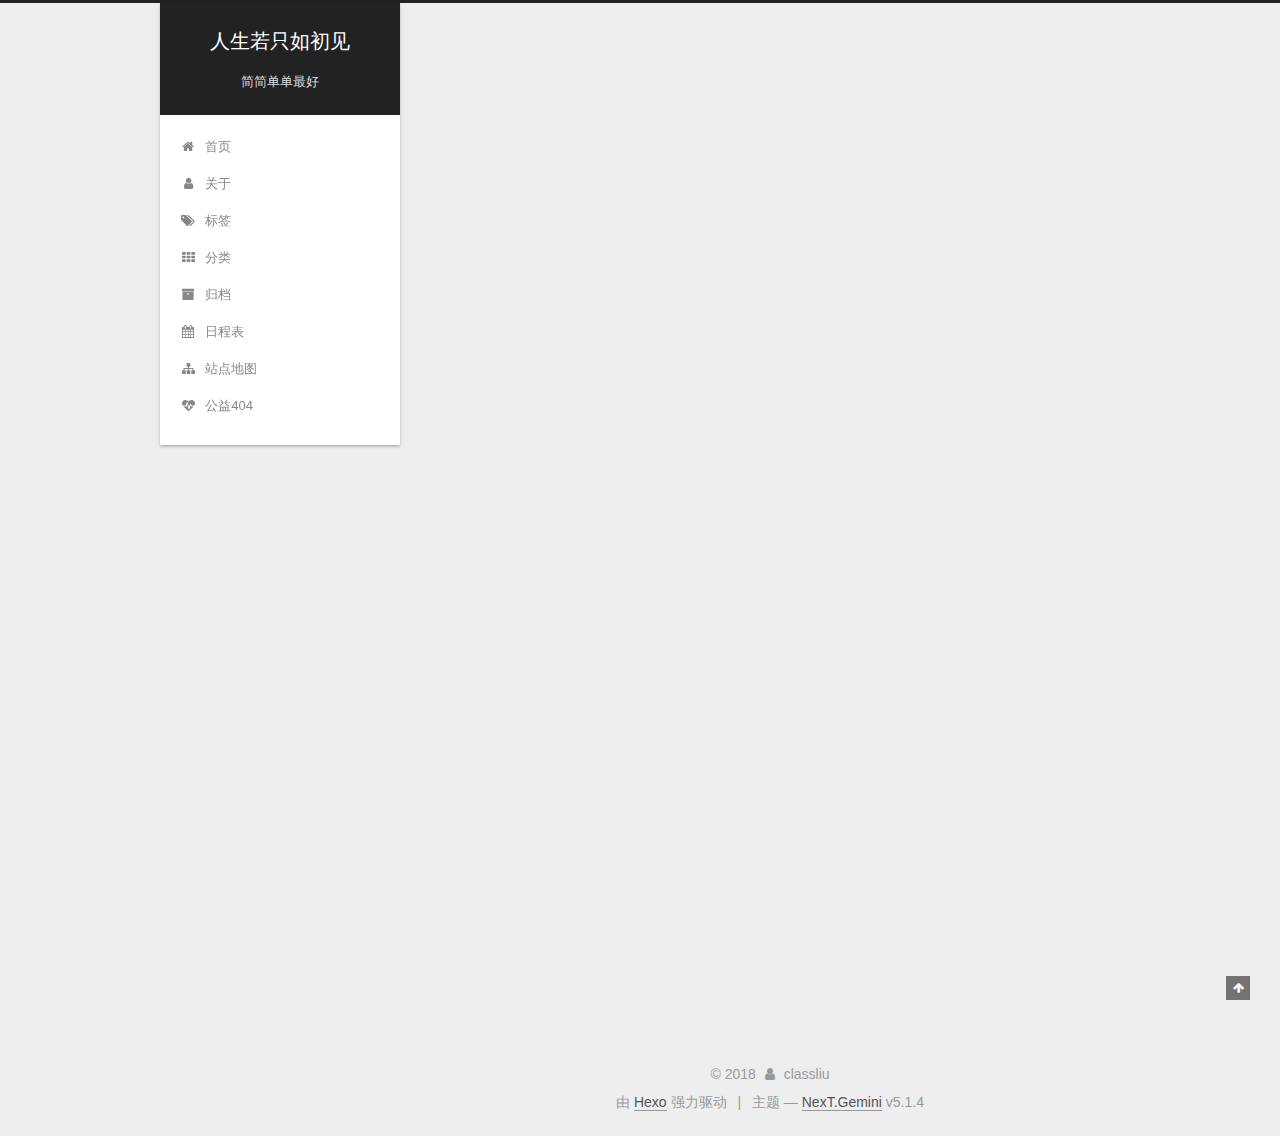
<file: index.html>
<!DOCTYPE html>



  


<html class="theme-next gemini use-motion" lang="zh-Hans">
<head>
  <meta charset="UTF-8"/>
<meta http-equiv="X-UA-Compatible" content="IE=edge" />
<meta name="viewport" content="width=device-width, initial-scale=1, maximum-scale=1"/>
<meta name="theme-color" content="#222">









<meta http-equiv="Cache-Control" content="no-transform" />
<meta http-equiv="Cache-Control" content="no-siteapp" />
















  
  
  <link href="/lib/fancybox/source/jquery.fancybox.css?v=2.1.5" rel="stylesheet" type="text/css" />







<link href="/lib/font-awesome/css/font-awesome.min.css?v=4.6.2" rel="stylesheet" type="text/css" />

<link href="/css/main.css?v=5.1.4" rel="stylesheet" type="text/css" />


  <link rel="apple-touch-icon" sizes="180x180" href="/images/apple-touch-icon-next.png?v=5.1.4">


  <link rel="icon" type="image/png" sizes="32x32" href="/images/favicon-32x32-next.png?v=5.1.4">


  <link rel="icon" type="image/png" sizes="16x16" href="/images/favicon-16x16-next.png?v=5.1.4">


  <link rel="mask-icon" href="/images/logo.svg?v=5.1.4" color="#222">





  <meta name="keywords" content="Hexo, NexT" />










<meta name="description" content="革命尚未成功">
<meta property="og:type" content="website">
<meta property="og:title" content="人生若只如初见">
<meta property="og:url" content="http://yoursite.com/index.html">
<meta property="og:site_name" content="人生若只如初见">
<meta property="og:description" content="革命尚未成功">
<meta property="og:locale" content="zh-Hans">
<meta name="twitter:card" content="summary">
<meta name="twitter:title" content="人生若只如初见">
<meta name="twitter:description" content="革命尚未成功">



<script type="text/javascript" id="hexo.configurations">
  var NexT = window.NexT || {};
  var CONFIG = {
    root: '/',
    scheme: 'Gemini',
    version: '5.1.4',
    sidebar: {"position":"left","display":"post","offset":12,"b2t":false,"scrollpercent":false,"onmobile":false},
    fancybox: true,
    tabs: true,
    motion: {"enable":true,"async":false,"transition":{"post_block":"fadeIn","post_header":"slideDownIn","post_body":"slideDownIn","coll_header":"slideLeftIn","sidebar":"slideUpIn"}},
    duoshuo: {
      userId: '0',
      author: '博主'
    },
    algolia: {
      applicationID: '',
      apiKey: '',
      indexName: '',
      hits: {"per_page":10},
      labels: {"input_placeholder":"Search for Posts","hits_empty":"We didn't find any results for the search: ${query}","hits_stats":"${hits} results found in ${time} ms"}
    }
  };
</script>



  <link rel="canonical" href="http://yoursite.com/"/>





  <title>人生若只如初见</title>
  








</head>

<body itemscope itemtype="http://schema.org/WebPage" lang="zh-Hans">

  
  
    
  

  <div class="container sidebar-position-left 
  page-home">
    <div class="headband"></div>

    <header id="header" class="header" itemscope itemtype="http://schema.org/WPHeader">
      <div class="header-inner"><div class="site-brand-wrapper">
  <div class="site-meta ">
    

    <div class="custom-logo-site-title">
      <a href="/"  class="brand" rel="start">
        <span class="logo-line-before"><i></i></span>
        <span class="site-title">人生若只如初见</span>
        <span class="logo-line-after"><i></i></span>
      </a>
    </div>
      
        <p class="site-subtitle">简简单单最好</p>
      
  </div>

  <div class="site-nav-toggle">
    <button>
      <span class="btn-bar"></span>
      <span class="btn-bar"></span>
      <span class="btn-bar"></span>
    </button>
  </div>
</div>

<nav class="site-nav">
  

  
    <ul id="menu" class="menu">
      
        
        <li class="menu-item menu-item-home">
          <a href="/" rel="section">
            
              <i class="menu-item-icon fa fa-fw fa-home"></i> <br />
            
            首页
          </a>
        </li>
      
        
        <li class="menu-item menu-item-about">
          <a href="/about/" rel="section">
            
              <i class="menu-item-icon fa fa-fw fa-user"></i> <br />
            
            关于
          </a>
        </li>
      
        
        <li class="menu-item menu-item-tags">
          <a href="/tags/" rel="section">
            
              <i class="menu-item-icon fa fa-fw fa-tags"></i> <br />
            
            标签
          </a>
        </li>
      
        
        <li class="menu-item menu-item-categories">
          <a href="/categories/" rel="section">
            
              <i class="menu-item-icon fa fa-fw fa-th"></i> <br />
            
            分类
          </a>
        </li>
      
        
        <li class="menu-item menu-item-archives">
          <a href="/archives/" rel="section">
            
              <i class="menu-item-icon fa fa-fw fa-archive"></i> <br />
            
            归档
          </a>
        </li>
      
        
        <li class="menu-item menu-item-schedule">
          <a href="/schedule/" rel="section">
            
              <i class="menu-item-icon fa fa-fw fa-calendar"></i> <br />
            
            日程表
          </a>
        </li>
      
        
        <li class="menu-item menu-item-sitemap">
          <a href="/sitemap.xml" rel="section">
            
              <i class="menu-item-icon fa fa-fw fa-sitemap"></i> <br />
            
            站点地图
          </a>
        </li>
      
        
        <li class="menu-item menu-item-commonweal">
          <a href="/404/" rel="section">
            
              <i class="menu-item-icon fa fa-fw fa-heartbeat"></i> <br />
            
            公益404
          </a>
        </li>
      

      
    </ul>
  

  
</nav>



 </div>
    </header>

    <main id="main" class="main">
      <div class="main-inner">
        <div class="content-wrap">
          <div id="content" class="content">
            
  <section id="posts" class="posts-expand">
    
      

  

  
  
  

  <article class="post post-type-normal" itemscope itemtype="http://schema.org/Article">
  
  
  
  <div class="post-block">
    <link itemprop="mainEntityOfPage" href="http://yoursite.com/2018/03/22/hello-world/">

    <span hidden itemprop="author" itemscope itemtype="http://schema.org/Person">
      <meta itemprop="name" content="classliu">
      <meta itemprop="description" content="">
      <meta itemprop="image" content="/images/avatar.gif">
    </span>

    <span hidden itemprop="publisher" itemscope itemtype="http://schema.org/Organization">
      <meta itemprop="name" content="人生若只如初见">
    </span>

    
      <header class="post-header">

        
        
          <h1 class="post-title" itemprop="name headline">
                
                <a class="post-title-link" href="/2018/03/22/hello-world/" itemprop="url">Hello World</a></h1>
        

        <div class="post-meta">
          <span class="post-time">
            
              <span class="post-meta-item-icon">
                <i class="fa fa-calendar-o"></i>
              </span>
              
                <span class="post-meta-item-text">发表于</span>
              
              <time title="创建于" itemprop="dateCreated datePublished" datetime="2018-03-22T00:00:25+08:00">
                2018-03-22
              </time>
            

            

            
          </span>

          

          
            
          

          
          

          

          

          

        </div>
      </header>
    

    
    
    
    <div class="post-body" itemprop="articleBody">

      
      

      
        
          
            <p>Welcome to <a href="https://hexo.io/" target="_blank" rel="noopener">Hexo</a>! This is your very first post. Check <a href="https://hexo.io/docs/" target="_blank" rel="noopener">documentation</a> for more info. If you get any problems when using Hexo, you can find the answer in <a href="https://hexo.io/docs/troubleshooting.html" target="_blank" rel="noopener">troubleshooting</a> or you can ask me on <a href="https://github.com/hexojs/hexo/issues" target="_blank" rel="noopener">GitHub</a>.</p>
<h2 id="Quick-Start"><a href="#Quick-Start" class="headerlink" title="Quick Start"></a>Quick Start</h2><h3 id="Create-a-new-post"><a href="#Create-a-new-post" class="headerlink" title="Create a new post"></a>Create a new post</h3><figure class="highlight bash"><table><tr><td class="gutter"><pre><span class="line">1</span><br></pre></td><td class="code"><pre><span class="line">$ hexo new <span class="string">"My New Post"</span></span><br></pre></td></tr></table></figure>
<p>More info: <a href="https://hexo.io/docs/writing.html" target="_blank" rel="noopener">Writing</a></p>
<h3 id="Run-server"><a href="#Run-server" class="headerlink" title="Run server"></a>Run server</h3><figure class="highlight bash"><table><tr><td class="gutter"><pre><span class="line">1</span><br></pre></td><td class="code"><pre><span class="line">$ hexo server</span><br></pre></td></tr></table></figure>
<p>More info: <a href="https://hexo.io/docs/server.html" target="_blank" rel="noopener">Server</a></p>
<h3 id="Generate-static-files"><a href="#Generate-static-files" class="headerlink" title="Generate static files"></a>Generate static files</h3><figure class="highlight bash"><table><tr><td class="gutter"><pre><span class="line">1</span><br></pre></td><td class="code"><pre><span class="line">$ hexo generate</span><br></pre></td></tr></table></figure>
<p>More info: <a href="https://hexo.io/docs/generating.html" target="_blank" rel="noopener">Generating</a></p>
<h3 id="Deploy-to-remote-sites"><a href="#Deploy-to-remote-sites" class="headerlink" title="Deploy to remote sites"></a>Deploy to remote sites</h3><figure class="highlight bash"><table><tr><td class="gutter"><pre><span class="line">1</span><br></pre></td><td class="code"><pre><span class="line">$ hexo deploy</span><br></pre></td></tr></table></figure>
<p>More info: <a href="https://hexo.io/docs/deployment.html" target="_blank" rel="noopener">Deployment</a></p>

          
        
      
    </div>
    
    
    

    

    

    

    <footer class="post-footer">
      

      

      

      
      
        <div class="post-eof"></div>
      
    </footer>
  </div>
  
  
  
  </article>


    
  </section>

  


          </div>
          


          

        </div>
        
          
  
  <div class="sidebar-toggle">
    <div class="sidebar-toggle-line-wrap">
      <span class="sidebar-toggle-line sidebar-toggle-line-first"></span>
      <span class="sidebar-toggle-line sidebar-toggle-line-middle"></span>
      <span class="sidebar-toggle-line sidebar-toggle-line-last"></span>
    </div>
  </div>

  <aside id="sidebar" class="sidebar">
    
    <div class="sidebar-inner">

      

      

      <section class="site-overview-wrap sidebar-panel sidebar-panel-active">
        <div class="site-overview">
          <div class="site-author motion-element" itemprop="author" itemscope itemtype="http://schema.org/Person">
            
              <p class="site-author-name" itemprop="name">classliu</p>
              <p class="site-description motion-element" itemprop="description">革命尚未成功</p>
          </div>

          <nav class="site-state motion-element">

            
              <div class="site-state-item site-state-posts">
              
                <a href="/archives/">
              
                  <span class="site-state-item-count">1</span>
                  <span class="site-state-item-name">日志</span>
                </a>
              </div>
            

            

            

          </nav>

          

          

          
          

          
          

          

        </div>
      </section>

      

      

    </div>
  </aside>


        
      </div>
    </main>

    <footer id="footer" class="footer">
      <div class="footer-inner">
        <div class="copyright">&copy; <span itemprop="copyrightYear">2018</span>
  <span class="with-love">
    <i class="fa fa-user"></i>
  </span>
  <span class="author" itemprop="copyrightHolder">classliu</span>

  
</div>


  <div class="powered-by">由 <a class="theme-link" target="_blank" href="https://hexo.io">Hexo</a> 强力驱动</div>



  <span class="post-meta-divider">|</span>



  <div class="theme-info">主题 &mdash; <a class="theme-link" target="_blank" href="https://github.com/iissnan/hexo-theme-next">NexT.Gemini</a> v5.1.4</div>




        







        
      </div>
    </footer>

    
      <div class="back-to-top">
        <i class="fa fa-arrow-up"></i>
        
      </div>
    

    

  </div>

  

<script type="text/javascript">
  if (Object.prototype.toString.call(window.Promise) !== '[object Function]') {
    window.Promise = null;
  }
</script>









  












  
  
    <script type="text/javascript" src="/lib/jquery/index.js?v=2.1.3"></script>
  

  
  
    <script type="text/javascript" src="/lib/fastclick/lib/fastclick.min.js?v=1.0.6"></script>
  

  
  
    <script type="text/javascript" src="/lib/jquery_lazyload/jquery.lazyload.js?v=1.9.7"></script>
  

  
  
    <script type="text/javascript" src="/lib/velocity/velocity.min.js?v=1.2.1"></script>
  

  
  
    <script type="text/javascript" src="/lib/velocity/velocity.ui.min.js?v=1.2.1"></script>
  

  
  
    <script type="text/javascript" src="/lib/fancybox/source/jquery.fancybox.pack.js?v=2.1.5"></script>
  


  


  <script type="text/javascript" src="/js/src/utils.js?v=5.1.4"></script>

  <script type="text/javascript" src="/js/src/motion.js?v=5.1.4"></script>



  
  


  <script type="text/javascript" src="/js/src/affix.js?v=5.1.4"></script>

  <script type="text/javascript" src="/js/src/schemes/pisces.js?v=5.1.4"></script>



  

  


  <script type="text/javascript" src="/js/src/bootstrap.js?v=5.1.4"></script>



  


  




	





  





  












  





  

  

  

  
  

  

  

  

</body>
</html>
</file>
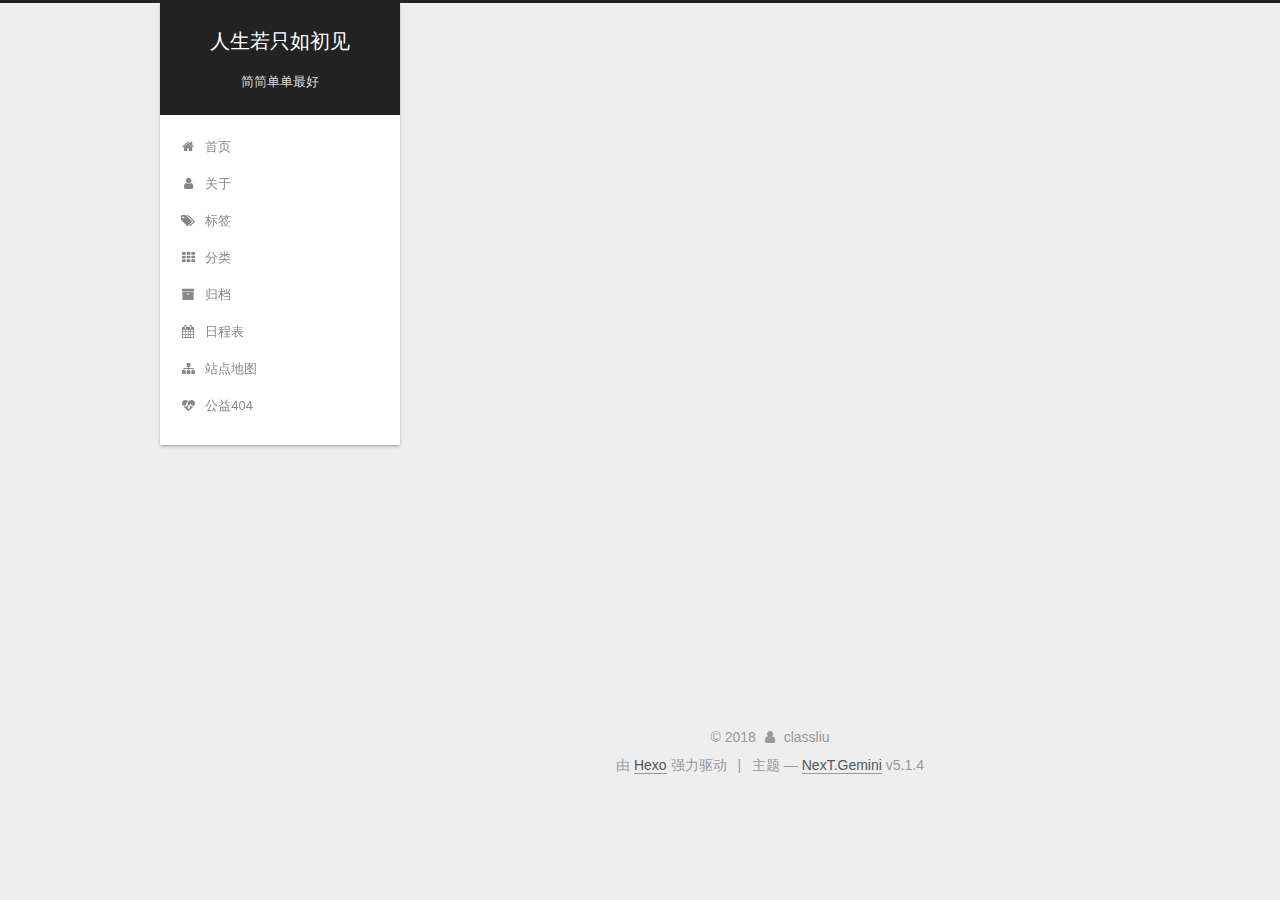
<file: archives/index.html>
<!DOCTYPE html>



  


<html class="theme-next gemini use-motion" lang="zh-Hans">
<head>
  <meta charset="UTF-8"/>
<meta http-equiv="X-UA-Compatible" content="IE=edge" />
<meta name="viewport" content="width=device-width, initial-scale=1, maximum-scale=1"/>
<meta name="theme-color" content="#222">









<meta http-equiv="Cache-Control" content="no-transform" />
<meta http-equiv="Cache-Control" content="no-siteapp" />
















  
  
  <link href="/lib/fancybox/source/jquery.fancybox.css?v=2.1.5" rel="stylesheet" type="text/css" />







<link href="/lib/font-awesome/css/font-awesome.min.css?v=4.6.2" rel="stylesheet" type="text/css" />

<link href="/css/main.css?v=5.1.4" rel="stylesheet" type="text/css" />


  <link rel="apple-touch-icon" sizes="180x180" href="/images/apple-touch-icon-next.png?v=5.1.4">


  <link rel="icon" type="image/png" sizes="32x32" href="/images/favicon-32x32-next.png?v=5.1.4">


  <link rel="icon" type="image/png" sizes="16x16" href="/images/favicon-16x16-next.png?v=5.1.4">


  <link rel="mask-icon" href="/images/logo.svg?v=5.1.4" color="#222">





  <meta name="keywords" content="Hexo, NexT" />










<meta name="description" content="革命尚未成功">
<meta property="og:type" content="website">
<meta property="og:title" content="人生若只如初见">
<meta property="og:url" content="http://yoursite.com/archives/index.html">
<meta property="og:site_name" content="人生若只如初见">
<meta property="og:description" content="革命尚未成功">
<meta property="og:locale" content="zh-Hans">
<meta name="twitter:card" content="summary">
<meta name="twitter:title" content="人生若只如初见">
<meta name="twitter:description" content="革命尚未成功">



<script type="text/javascript" id="hexo.configurations">
  var NexT = window.NexT || {};
  var CONFIG = {
    root: '/',
    scheme: 'Gemini',
    version: '5.1.4',
    sidebar: {"position":"left","display":"post","offset":12,"b2t":false,"scrollpercent":false,"onmobile":false},
    fancybox: true,
    tabs: true,
    motion: {"enable":true,"async":false,"transition":{"post_block":"fadeIn","post_header":"slideDownIn","post_body":"slideDownIn","coll_header":"slideLeftIn","sidebar":"slideUpIn"}},
    duoshuo: {
      userId: '0',
      author: '博主'
    },
    algolia: {
      applicationID: '',
      apiKey: '',
      indexName: '',
      hits: {"per_page":10},
      labels: {"input_placeholder":"Search for Posts","hits_empty":"We didn't find any results for the search: ${query}","hits_stats":"${hits} results found in ${time} ms"}
    }
  };
</script>



  <link rel="canonical" href="http://yoursite.com/archives/"/>





  <title>归档 | 人生若只如初见</title>
  








</head>

<body itemscope itemtype="http://schema.org/WebPage" lang="zh-Hans">

  
  
    
  

  <div class="container sidebar-position-left page-archive">
    <div class="headband"></div>

    <header id="header" class="header" itemscope itemtype="http://schema.org/WPHeader">
      <div class="header-inner"><div class="site-brand-wrapper">
  <div class="site-meta ">
    

    <div class="custom-logo-site-title">
      <a href="/"  class="brand" rel="start">
        <span class="logo-line-before"><i></i></span>
        <span class="site-title">人生若只如初见</span>
        <span class="logo-line-after"><i></i></span>
      </a>
    </div>
      
        <p class="site-subtitle">简简单单最好</p>
      
  </div>

  <div class="site-nav-toggle">
    <button>
      <span class="btn-bar"></span>
      <span class="btn-bar"></span>
      <span class="btn-bar"></span>
    </button>
  </div>
</div>

<nav class="site-nav">
  

  
    <ul id="menu" class="menu">
      
        
        <li class="menu-item menu-item-home">
          <a href="/" rel="section">
            
              <i class="menu-item-icon fa fa-fw fa-home"></i> <br />
            
            首页
          </a>
        </li>
      
        
        <li class="menu-item menu-item-about">
          <a href="/about/" rel="section">
            
              <i class="menu-item-icon fa fa-fw fa-user"></i> <br />
            
            关于
          </a>
        </li>
      
        
        <li class="menu-item menu-item-tags">
          <a href="/tags/" rel="section">
            
              <i class="menu-item-icon fa fa-fw fa-tags"></i> <br />
            
            标签
          </a>
        </li>
      
        
        <li class="menu-item menu-item-categories">
          <a href="/categories/" rel="section">
            
              <i class="menu-item-icon fa fa-fw fa-th"></i> <br />
            
            分类
          </a>
        </li>
      
        
        <li class="menu-item menu-item-archives">
          <a href="/archives/" rel="section">
            
              <i class="menu-item-icon fa fa-fw fa-archive"></i> <br />
            
            归档
          </a>
        </li>
      
        
        <li class="menu-item menu-item-schedule">
          <a href="/schedule/" rel="section">
            
              <i class="menu-item-icon fa fa-fw fa-calendar"></i> <br />
            
            日程表
          </a>
        </li>
      
        
        <li class="menu-item menu-item-sitemap">
          <a href="/sitemap.xml" rel="section">
            
              <i class="menu-item-icon fa fa-fw fa-sitemap"></i> <br />
            
            站点地图
          </a>
        </li>
      
        
        <li class="menu-item menu-item-commonweal">
          <a href="/404/" rel="section">
            
              <i class="menu-item-icon fa fa-fw fa-heartbeat"></i> <br />
            
            公益404
          </a>
        </li>
      

      
    </ul>
  

  
</nav>



 </div>
    </header>

    <main id="main" class="main">
      <div class="main-inner">
        <div class="content-wrap">
          <div id="content" class="content">
            

  
  
  
  <div class="post-block archive">
    <div id="posts" class="posts-collapse">
      <span class="archive-move-on"></span>

      <span class="archive-page-counter">
        
        
        
          
        
        嗯..! 目前共计 1 篇日志。 继续努力。
      </span>

      

        
        
        

        
          
          <div class="collection-title">
            <h1 class="archive-year" id="archive-year-2018">2018</h1>
          </div>
        
        

        

  <article class="post post-type-normal" itemscope itemtype="http://schema.org/Article">
    <header class="post-header">

      <h2 class="post-title">
        
            <a class="post-title-link" href="/2018/03/22/hello-world/" itemprop="url">
              
                <span itemprop="name">Hello World</span>
              
            </a>
        
      </h2>

      <div class="post-meta">
        <time class="post-time" itemprop="dateCreated"
              datetime="2018-03-22T00:00:25+08:00"
              content="2018-03-22" >
          03-22
        </time>
      </div>

    </header>
  </article>



      

    </div>
  </div>
  
  
  

  



          </div>
          


          

        </div>
        
          
  
  <div class="sidebar-toggle">
    <div class="sidebar-toggle-line-wrap">
      <span class="sidebar-toggle-line sidebar-toggle-line-first"></span>
      <span class="sidebar-toggle-line sidebar-toggle-line-middle"></span>
      <span class="sidebar-toggle-line sidebar-toggle-line-last"></span>
    </div>
  </div>

  <aside id="sidebar" class="sidebar">
    
    <div class="sidebar-inner">

      

      

      <section class="site-overview-wrap sidebar-panel sidebar-panel-active">
        <div class="site-overview">
          <div class="site-author motion-element" itemprop="author" itemscope itemtype="http://schema.org/Person">
            
              <p class="site-author-name" itemprop="name">classliu</p>
              <p class="site-description motion-element" itemprop="description">革命尚未成功</p>
          </div>

          <nav class="site-state motion-element">

            
              <div class="site-state-item site-state-posts">
              
                <a href="/archives/">
              
                  <span class="site-state-item-count">1</span>
                  <span class="site-state-item-name">日志</span>
                </a>
              </div>
            

            

            

          </nav>

          

          

          
          

          
          

          

        </div>
      </section>

      

      

    </div>
  </aside>


        
      </div>
    </main>

    <footer id="footer" class="footer">
      <div class="footer-inner">
        <div class="copyright">&copy; <span itemprop="copyrightYear">2018</span>
  <span class="with-love">
    <i class="fa fa-user"></i>
  </span>
  <span class="author" itemprop="copyrightHolder">classliu</span>

  
</div>


  <div class="powered-by">由 <a class="theme-link" target="_blank" href="https://hexo.io">Hexo</a> 强力驱动</div>



  <span class="post-meta-divider">|</span>



  <div class="theme-info">主题 &mdash; <a class="theme-link" target="_blank" href="https://github.com/iissnan/hexo-theme-next">NexT.Gemini</a> v5.1.4</div>




        







        
      </div>
    </footer>

    
      <div class="back-to-top">
        <i class="fa fa-arrow-up"></i>
        
      </div>
    

    

  </div>

  

<script type="text/javascript">
  if (Object.prototype.toString.call(window.Promise) !== '[object Function]') {
    window.Promise = null;
  }
</script>









  












  
  
    <script type="text/javascript" src="/lib/jquery/index.js?v=2.1.3"></script>
  

  
  
    <script type="text/javascript" src="/lib/fastclick/lib/fastclick.min.js?v=1.0.6"></script>
  

  
  
    <script type="text/javascript" src="/lib/jquery_lazyload/jquery.lazyload.js?v=1.9.7"></script>
  

  
  
    <script type="text/javascript" src="/lib/velocity/velocity.min.js?v=1.2.1"></script>
  

  
  
    <script type="text/javascript" src="/lib/velocity/velocity.ui.min.js?v=1.2.1"></script>
  

  
  
    <script type="text/javascript" src="/lib/fancybox/source/jquery.fancybox.pack.js?v=2.1.5"></script>
  


  


  <script type="text/javascript" src="/js/src/utils.js?v=5.1.4"></script>

  <script type="text/javascript" src="/js/src/motion.js?v=5.1.4"></script>



  
  


  <script type="text/javascript" src="/js/src/affix.js?v=5.1.4"></script>

  <script type="text/javascript" src="/js/src/schemes/pisces.js?v=5.1.4"></script>



  

  


  <script type="text/javascript" src="/js/src/bootstrap.js?v=5.1.4"></script>



  


  




	





  





  












  





  

  

  

  
  

  

  

  

</body>
</html>
</file>
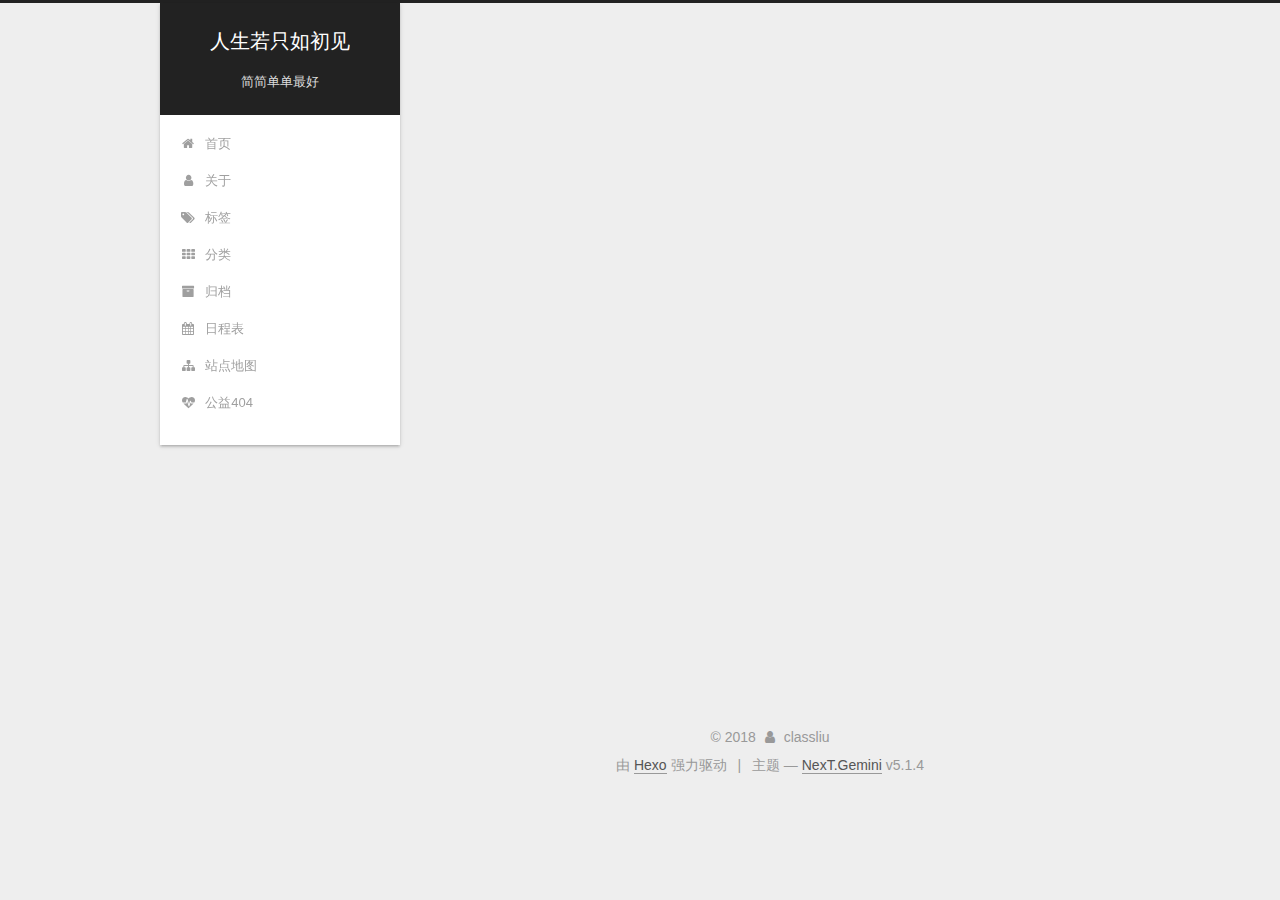
<file: archives/2018/index.html>
<!DOCTYPE html>



  


<html class="theme-next gemini use-motion" lang="zh-Hans">
<head>
  <meta charset="UTF-8"/>
<meta http-equiv="X-UA-Compatible" content="IE=edge" />
<meta name="viewport" content="width=device-width, initial-scale=1, maximum-scale=1"/>
<meta name="theme-color" content="#222">









<meta http-equiv="Cache-Control" content="no-transform" />
<meta http-equiv="Cache-Control" content="no-siteapp" />
















  
  
  <link href="/lib/fancybox/source/jquery.fancybox.css?v=2.1.5" rel="stylesheet" type="text/css" />







<link href="/lib/font-awesome/css/font-awesome.min.css?v=4.6.2" rel="stylesheet" type="text/css" />

<link href="/css/main.css?v=5.1.4" rel="stylesheet" type="text/css" />


  <link rel="apple-touch-icon" sizes="180x180" href="/images/apple-touch-icon-next.png?v=5.1.4">


  <link rel="icon" type="image/png" sizes="32x32" href="/images/favicon-32x32-next.png?v=5.1.4">


  <link rel="icon" type="image/png" sizes="16x16" href="/images/favicon-16x16-next.png?v=5.1.4">


  <link rel="mask-icon" href="/images/logo.svg?v=5.1.4" color="#222">





  <meta name="keywords" content="Hexo, NexT" />










<meta name="description" content="革命尚未成功">
<meta property="og:type" content="website">
<meta property="og:title" content="人生若只如初见">
<meta property="og:url" content="http://yoursite.com/archives/2018/index.html">
<meta property="og:site_name" content="人生若只如初见">
<meta property="og:description" content="革命尚未成功">
<meta property="og:locale" content="zh-Hans">
<meta name="twitter:card" content="summary">
<meta name="twitter:title" content="人生若只如初见">
<meta name="twitter:description" content="革命尚未成功">



<script type="text/javascript" id="hexo.configurations">
  var NexT = window.NexT || {};
  var CONFIG = {
    root: '/',
    scheme: 'Gemini',
    version: '5.1.4',
    sidebar: {"position":"left","display":"post","offset":12,"b2t":false,"scrollpercent":false,"onmobile":false},
    fancybox: true,
    tabs: true,
    motion: {"enable":true,"async":false,"transition":{"post_block":"fadeIn","post_header":"slideDownIn","post_body":"slideDownIn","coll_header":"slideLeftIn","sidebar":"slideUpIn"}},
    duoshuo: {
      userId: '0',
      author: '博主'
    },
    algolia: {
      applicationID: '',
      apiKey: '',
      indexName: '',
      hits: {"per_page":10},
      labels: {"input_placeholder":"Search for Posts","hits_empty":"We didn't find any results for the search: ${query}","hits_stats":"${hits} results found in ${time} ms"}
    }
  };
</script>



  <link rel="canonical" href="http://yoursite.com/archives/2018/"/>





  <title>归档 | 人生若只如初见</title>
  








</head>

<body itemscope itemtype="http://schema.org/WebPage" lang="zh-Hans">

  
  
    
  

  <div class="container sidebar-position-left page-archive">
    <div class="headband"></div>

    <header id="header" class="header" itemscope itemtype="http://schema.org/WPHeader">
      <div class="header-inner"><div class="site-brand-wrapper">
  <div class="site-meta ">
    

    <div class="custom-logo-site-title">
      <a href="/"  class="brand" rel="start">
        <span class="logo-line-before"><i></i></span>
        <span class="site-title">人生若只如初见</span>
        <span class="logo-line-after"><i></i></span>
      </a>
    </div>
      
        <p class="site-subtitle">简简单单最好</p>
      
  </div>

  <div class="site-nav-toggle">
    <button>
      <span class="btn-bar"></span>
      <span class="btn-bar"></span>
      <span class="btn-bar"></span>
    </button>
  </div>
</div>

<nav class="site-nav">
  

  
    <ul id="menu" class="menu">
      
        
        <li class="menu-item menu-item-home">
          <a href="/" rel="section">
            
              <i class="menu-item-icon fa fa-fw fa-home"></i> <br />
            
            首页
          </a>
        </li>
      
        
        <li class="menu-item menu-item-about">
          <a href="/about/" rel="section">
            
              <i class="menu-item-icon fa fa-fw fa-user"></i> <br />
            
            关于
          </a>
        </li>
      
        
        <li class="menu-item menu-item-tags">
          <a href="/tags/" rel="section">
            
              <i class="menu-item-icon fa fa-fw fa-tags"></i> <br />
            
            标签
          </a>
        </li>
      
        
        <li class="menu-item menu-item-categories">
          <a href="/categories/" rel="section">
            
              <i class="menu-item-icon fa fa-fw fa-th"></i> <br />
            
            分类
          </a>
        </li>
      
        
        <li class="menu-item menu-item-archives">
          <a href="/archives/" rel="section">
            
              <i class="menu-item-icon fa fa-fw fa-archive"></i> <br />
            
            归档
          </a>
        </li>
      
        
        <li class="menu-item menu-item-schedule">
          <a href="/schedule/" rel="section">
            
              <i class="menu-item-icon fa fa-fw fa-calendar"></i> <br />
            
            日程表
          </a>
        </li>
      
        
        <li class="menu-item menu-item-sitemap">
          <a href="/sitemap.xml" rel="section">
            
              <i class="menu-item-icon fa fa-fw fa-sitemap"></i> <br />
            
            站点地图
          </a>
        </li>
      
        
        <li class="menu-item menu-item-commonweal">
          <a href="/404/" rel="section">
            
              <i class="menu-item-icon fa fa-fw fa-heartbeat"></i> <br />
            
            公益404
          </a>
        </li>
      

      
    </ul>
  

  
</nav>



 </div>
    </header>

    <main id="main" class="main">
      <div class="main-inner">
        <div class="content-wrap">
          <div id="content" class="content">
            

  
  
  
  <div class="post-block archive">
    <div id="posts" class="posts-collapse">
      <span class="archive-move-on"></span>

      <span class="archive-page-counter">
        
        
        
          
        
        嗯..! 目前共计 1 篇日志。 继续努力。
      </span>

      

        
        
        

        
          
          <div class="collection-title">
            <h1 class="archive-year" id="archive-year-2018">2018</h1>
          </div>
        
        

        

  <article class="post post-type-normal" itemscope itemtype="http://schema.org/Article">
    <header class="post-header">

      <h2 class="post-title">
        
            <a class="post-title-link" href="/2018/03/22/hello-world/" itemprop="url">
              
                <span itemprop="name">Hello World</span>
              
            </a>
        
      </h2>

      <div class="post-meta">
        <time class="post-time" itemprop="dateCreated"
              datetime="2018-03-22T00:00:25+08:00"
              content="2018-03-22" >
          03-22
        </time>
      </div>

    </header>
  </article>



      

    </div>
  </div>
  
  
  

  



          </div>
          


          

        </div>
        
          
  
  <div class="sidebar-toggle">
    <div class="sidebar-toggle-line-wrap">
      <span class="sidebar-toggle-line sidebar-toggle-line-first"></span>
      <span class="sidebar-toggle-line sidebar-toggle-line-middle"></span>
      <span class="sidebar-toggle-line sidebar-toggle-line-last"></span>
    </div>
  </div>

  <aside id="sidebar" class="sidebar">
    
    <div class="sidebar-inner">

      

      

      <section class="site-overview-wrap sidebar-panel sidebar-panel-active">
        <div class="site-overview">
          <div class="site-author motion-element" itemprop="author" itemscope itemtype="http://schema.org/Person">
            
              <p class="site-author-name" itemprop="name">classliu</p>
              <p class="site-description motion-element" itemprop="description">革命尚未成功</p>
          </div>

          <nav class="site-state motion-element">

            
              <div class="site-state-item site-state-posts">
              
                <a href="/archives/">
              
                  <span class="site-state-item-count">1</span>
                  <span class="site-state-item-name">日志</span>
                </a>
              </div>
            

            

            

          </nav>

          

          

          
          

          
          

          

        </div>
      </section>

      

      

    </div>
  </aside>


        
      </div>
    </main>

    <footer id="footer" class="footer">
      <div class="footer-inner">
        <div class="copyright">&copy; <span itemprop="copyrightYear">2018</span>
  <span class="with-love">
    <i class="fa fa-user"></i>
  </span>
  <span class="author" itemprop="copyrightHolder">classliu</span>

  
</div>


  <div class="powered-by">由 <a class="theme-link" target="_blank" href="https://hexo.io">Hexo</a> 强力驱动</div>



  <span class="post-meta-divider">|</span>



  <div class="theme-info">主题 &mdash; <a class="theme-link" target="_blank" href="https://github.com/iissnan/hexo-theme-next">NexT.Gemini</a> v5.1.4</div>




        







        
      </div>
    </footer>

    
      <div class="back-to-top">
        <i class="fa fa-arrow-up"></i>
        
      </div>
    

    

  </div>

  

<script type="text/javascript">
  if (Object.prototype.toString.call(window.Promise) !== '[object Function]') {
    window.Promise = null;
  }
</script>









  












  
  
    <script type="text/javascript" src="/lib/jquery/index.js?v=2.1.3"></script>
  

  
  
    <script type="text/javascript" src="/lib/fastclick/lib/fastclick.min.js?v=1.0.6"></script>
  

  
  
    <script type="text/javascript" src="/lib/jquery_lazyload/jquery.lazyload.js?v=1.9.7"></script>
  

  
  
    <script type="text/javascript" src="/lib/velocity/velocity.min.js?v=1.2.1"></script>
  

  
  
    <script type="text/javascript" src="/lib/velocity/velocity.ui.min.js?v=1.2.1"></script>
  

  
  
    <script type="text/javascript" src="/lib/fancybox/source/jquery.fancybox.pack.js?v=2.1.5"></script>
  


  


  <script type="text/javascript" src="/js/src/utils.js?v=5.1.4"></script>

  <script type="text/javascript" src="/js/src/motion.js?v=5.1.4"></script>



  
  


  <script type="text/javascript" src="/js/src/affix.js?v=5.1.4"></script>

  <script type="text/javascript" src="/js/src/schemes/pisces.js?v=5.1.4"></script>



  

  


  <script type="text/javascript" src="/js/src/bootstrap.js?v=5.1.4"></script>



  


  




	





  





  












  





  

  

  

  
  

  

  

  

</body>
</html>
</file>
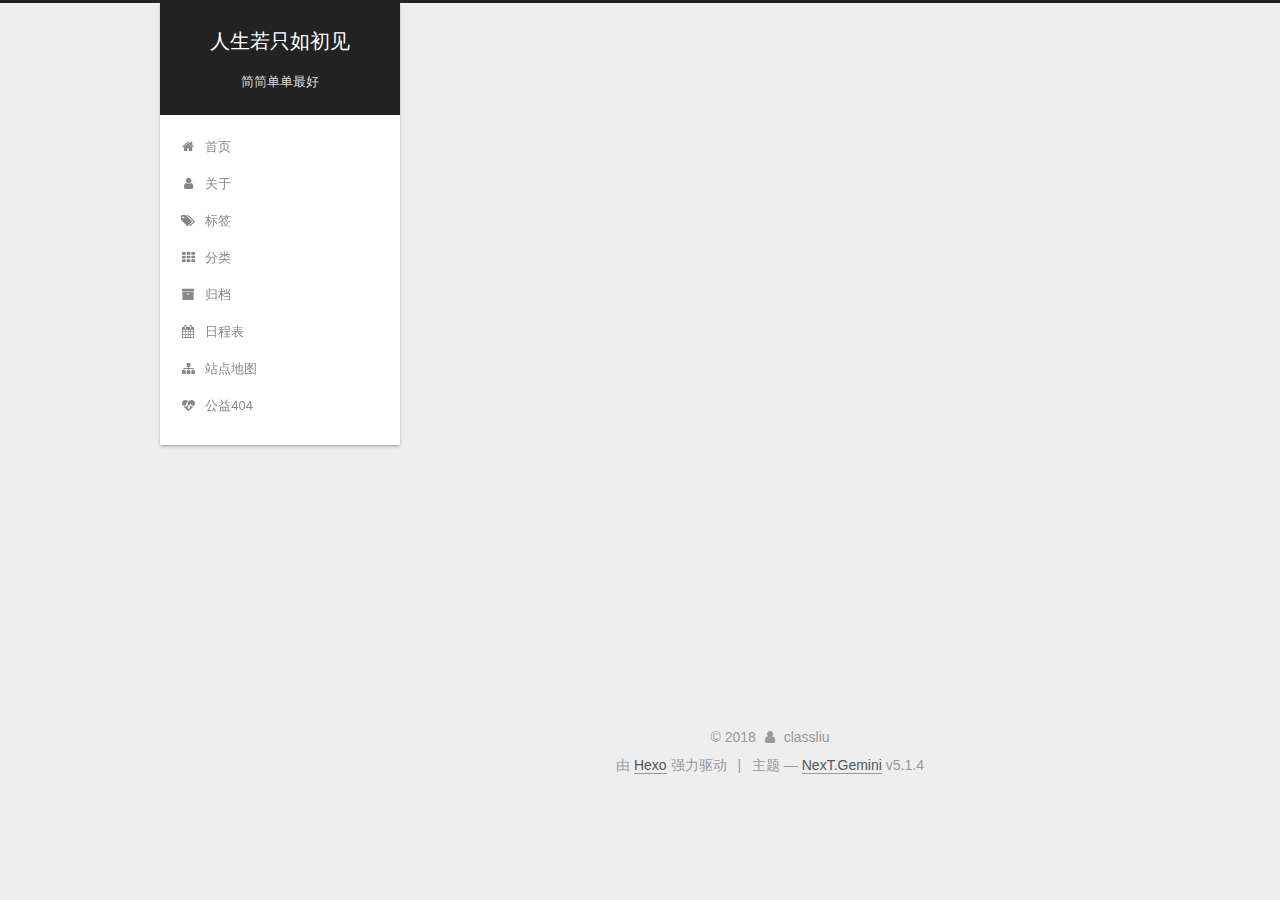
<file: archives/2018/03/index.html>
<!DOCTYPE html>



  


<html class="theme-next gemini use-motion" lang="zh-Hans">
<head>
  <meta charset="UTF-8"/>
<meta http-equiv="X-UA-Compatible" content="IE=edge" />
<meta name="viewport" content="width=device-width, initial-scale=1, maximum-scale=1"/>
<meta name="theme-color" content="#222">









<meta http-equiv="Cache-Control" content="no-transform" />
<meta http-equiv="Cache-Control" content="no-siteapp" />
















  
  
  <link href="/lib/fancybox/source/jquery.fancybox.css?v=2.1.5" rel="stylesheet" type="text/css" />







<link href="/lib/font-awesome/css/font-awesome.min.css?v=4.6.2" rel="stylesheet" type="text/css" />

<link href="/css/main.css?v=5.1.4" rel="stylesheet" type="text/css" />


  <link rel="apple-touch-icon" sizes="180x180" href="/images/apple-touch-icon-next.png?v=5.1.4">


  <link rel="icon" type="image/png" sizes="32x32" href="/images/favicon-32x32-next.png?v=5.1.4">


  <link rel="icon" type="image/png" sizes="16x16" href="/images/favicon-16x16-next.png?v=5.1.4">


  <link rel="mask-icon" href="/images/logo.svg?v=5.1.4" color="#222">





  <meta name="keywords" content="Hexo, NexT" />










<meta name="description" content="革命尚未成功">
<meta property="og:type" content="website">
<meta property="og:title" content="人生若只如初见">
<meta property="og:url" content="http://yoursite.com/archives/2018/03/index.html">
<meta property="og:site_name" content="人生若只如初见">
<meta property="og:description" content="革命尚未成功">
<meta property="og:locale" content="zh-Hans">
<meta name="twitter:card" content="summary">
<meta name="twitter:title" content="人生若只如初见">
<meta name="twitter:description" content="革命尚未成功">



<script type="text/javascript" id="hexo.configurations">
  var NexT = window.NexT || {};
  var CONFIG = {
    root: '/',
    scheme: 'Gemini',
    version: '5.1.4',
    sidebar: {"position":"left","display":"post","offset":12,"b2t":false,"scrollpercent":false,"onmobile":false},
    fancybox: true,
    tabs: true,
    motion: {"enable":true,"async":false,"transition":{"post_block":"fadeIn","post_header":"slideDownIn","post_body":"slideDownIn","coll_header":"slideLeftIn","sidebar":"slideUpIn"}},
    duoshuo: {
      userId: '0',
      author: '博主'
    },
    algolia: {
      applicationID: '',
      apiKey: '',
      indexName: '',
      hits: {"per_page":10},
      labels: {"input_placeholder":"Search for Posts","hits_empty":"We didn't find any results for the search: ${query}","hits_stats":"${hits} results found in ${time} ms"}
    }
  };
</script>



  <link rel="canonical" href="http://yoursite.com/archives/2018/03/"/>





  <title>归档 | 人生若只如初见</title>
  








</head>

<body itemscope itemtype="http://schema.org/WebPage" lang="zh-Hans">

  
  
    
  

  <div class="container sidebar-position-left page-archive">
    <div class="headband"></div>

    <header id="header" class="header" itemscope itemtype="http://schema.org/WPHeader">
      <div class="header-inner"><div class="site-brand-wrapper">
  <div class="site-meta ">
    

    <div class="custom-logo-site-title">
      <a href="/"  class="brand" rel="start">
        <span class="logo-line-before"><i></i></span>
        <span class="site-title">人生若只如初见</span>
        <span class="logo-line-after"><i></i></span>
      </a>
    </div>
      
        <p class="site-subtitle">简简单单最好</p>
      
  </div>

  <div class="site-nav-toggle">
    <button>
      <span class="btn-bar"></span>
      <span class="btn-bar"></span>
      <span class="btn-bar"></span>
    </button>
  </div>
</div>

<nav class="site-nav">
  

  
    <ul id="menu" class="menu">
      
        
        <li class="menu-item menu-item-home">
          <a href="/" rel="section">
            
              <i class="menu-item-icon fa fa-fw fa-home"></i> <br />
            
            首页
          </a>
        </li>
      
        
        <li class="menu-item menu-item-about">
          <a href="/about/" rel="section">
            
              <i class="menu-item-icon fa fa-fw fa-user"></i> <br />
            
            关于
          </a>
        </li>
      
        
        <li class="menu-item menu-item-tags">
          <a href="/tags/" rel="section">
            
              <i class="menu-item-icon fa fa-fw fa-tags"></i> <br />
            
            标签
          </a>
        </li>
      
        
        <li class="menu-item menu-item-categories">
          <a href="/categories/" rel="section">
            
              <i class="menu-item-icon fa fa-fw fa-th"></i> <br />
            
            分类
          </a>
        </li>
      
        
        <li class="menu-item menu-item-archives">
          <a href="/archives/" rel="section">
            
              <i class="menu-item-icon fa fa-fw fa-archive"></i> <br />
            
            归档
          </a>
        </li>
      
        
        <li class="menu-item menu-item-schedule">
          <a href="/schedule/" rel="section">
            
              <i class="menu-item-icon fa fa-fw fa-calendar"></i> <br />
            
            日程表
          </a>
        </li>
      
        
        <li class="menu-item menu-item-sitemap">
          <a href="/sitemap.xml" rel="section">
            
              <i class="menu-item-icon fa fa-fw fa-sitemap"></i> <br />
            
            站点地图
          </a>
        </li>
      
        
        <li class="menu-item menu-item-commonweal">
          <a href="/404/" rel="section">
            
              <i class="menu-item-icon fa fa-fw fa-heartbeat"></i> <br />
            
            公益404
          </a>
        </li>
      

      
    </ul>
  

  
</nav>



 </div>
    </header>

    <main id="main" class="main">
      <div class="main-inner">
        <div class="content-wrap">
          <div id="content" class="content">
            

  
  
  
  <div class="post-block archive">
    <div id="posts" class="posts-collapse">
      <span class="archive-move-on"></span>

      <span class="archive-page-counter">
        
        
        
          
        
        嗯..! 目前共计 1 篇日志。 继续努力。
      </span>

      

        
        
        

        
          
          <div class="collection-title">
            <h1 class="archive-year" id="archive-year-2018">2018</h1>
          </div>
        
        

        

  <article class="post post-type-normal" itemscope itemtype="http://schema.org/Article">
    <header class="post-header">

      <h2 class="post-title">
        
            <a class="post-title-link" href="/2018/03/22/hello-world/" itemprop="url">
              
                <span itemprop="name">Hello World</span>
              
            </a>
        
      </h2>

      <div class="post-meta">
        <time class="post-time" itemprop="dateCreated"
              datetime="2018-03-22T00:00:25+08:00"
              content="2018-03-22" >
          03-22
        </time>
      </div>

    </header>
  </article>



      

    </div>
  </div>
  
  
  

  



          </div>
          


          

        </div>
        
          
  
  <div class="sidebar-toggle">
    <div class="sidebar-toggle-line-wrap">
      <span class="sidebar-toggle-line sidebar-toggle-line-first"></span>
      <span class="sidebar-toggle-line sidebar-toggle-line-middle"></span>
      <span class="sidebar-toggle-line sidebar-toggle-line-last"></span>
    </div>
  </div>

  <aside id="sidebar" class="sidebar">
    
    <div class="sidebar-inner">

      

      

      <section class="site-overview-wrap sidebar-panel sidebar-panel-active">
        <div class="site-overview">
          <div class="site-author motion-element" itemprop="author" itemscope itemtype="http://schema.org/Person">
            
              <p class="site-author-name" itemprop="name">classliu</p>
              <p class="site-description motion-element" itemprop="description">革命尚未成功</p>
          </div>

          <nav class="site-state motion-element">

            
              <div class="site-state-item site-state-posts">
              
                <a href="/archives/">
              
                  <span class="site-state-item-count">1</span>
                  <span class="site-state-item-name">日志</span>
                </a>
              </div>
            

            

            

          </nav>

          

          

          
          

          
          

          

        </div>
      </section>

      

      

    </div>
  </aside>


        
      </div>
    </main>

    <footer id="footer" class="footer">
      <div class="footer-inner">
        <div class="copyright">&copy; <span itemprop="copyrightYear">2018</span>
  <span class="with-love">
    <i class="fa fa-user"></i>
  </span>
  <span class="author" itemprop="copyrightHolder">classliu</span>

  
</div>


  <div class="powered-by">由 <a class="theme-link" target="_blank" href="https://hexo.io">Hexo</a> 强力驱动</div>



  <span class="post-meta-divider">|</span>



  <div class="theme-info">主题 &mdash; <a class="theme-link" target="_blank" href="https://github.com/iissnan/hexo-theme-next">NexT.Gemini</a> v5.1.4</div>




        







        
      </div>
    </footer>

    
      <div class="back-to-top">
        <i class="fa fa-arrow-up"></i>
        
      </div>
    

    

  </div>

  

<script type="text/javascript">
  if (Object.prototype.toString.call(window.Promise) !== '[object Function]') {
    window.Promise = null;
  }
</script>









  












  
  
    <script type="text/javascript" src="/lib/jquery/index.js?v=2.1.3"></script>
  

  
  
    <script type="text/javascript" src="/lib/fastclick/lib/fastclick.min.js?v=1.0.6"></script>
  

  
  
    <script type="text/javascript" src="/lib/jquery_lazyload/jquery.lazyload.js?v=1.9.7"></script>
  

  
  
    <script type="text/javascript" src="/lib/velocity/velocity.min.js?v=1.2.1"></script>
  

  
  
    <script type="text/javascript" src="/lib/velocity/velocity.ui.min.js?v=1.2.1"></script>
  

  
  
    <script type="text/javascript" src="/lib/fancybox/source/jquery.fancybox.pack.js?v=2.1.5"></script>
  


  


  <script type="text/javascript" src="/js/src/utils.js?v=5.1.4"></script>

  <script type="text/javascript" src="/js/src/motion.js?v=5.1.4"></script>



  
  


  <script type="text/javascript" src="/js/src/affix.js?v=5.1.4"></script>

  <script type="text/javascript" src="/js/src/schemes/pisces.js?v=5.1.4"></script>



  

  


  <script type="text/javascript" src="/js/src/bootstrap.js?v=5.1.4"></script>



  


  




	





  





  












  





  

  

  

  
  

  

  

  

</body>
</html>
</file>
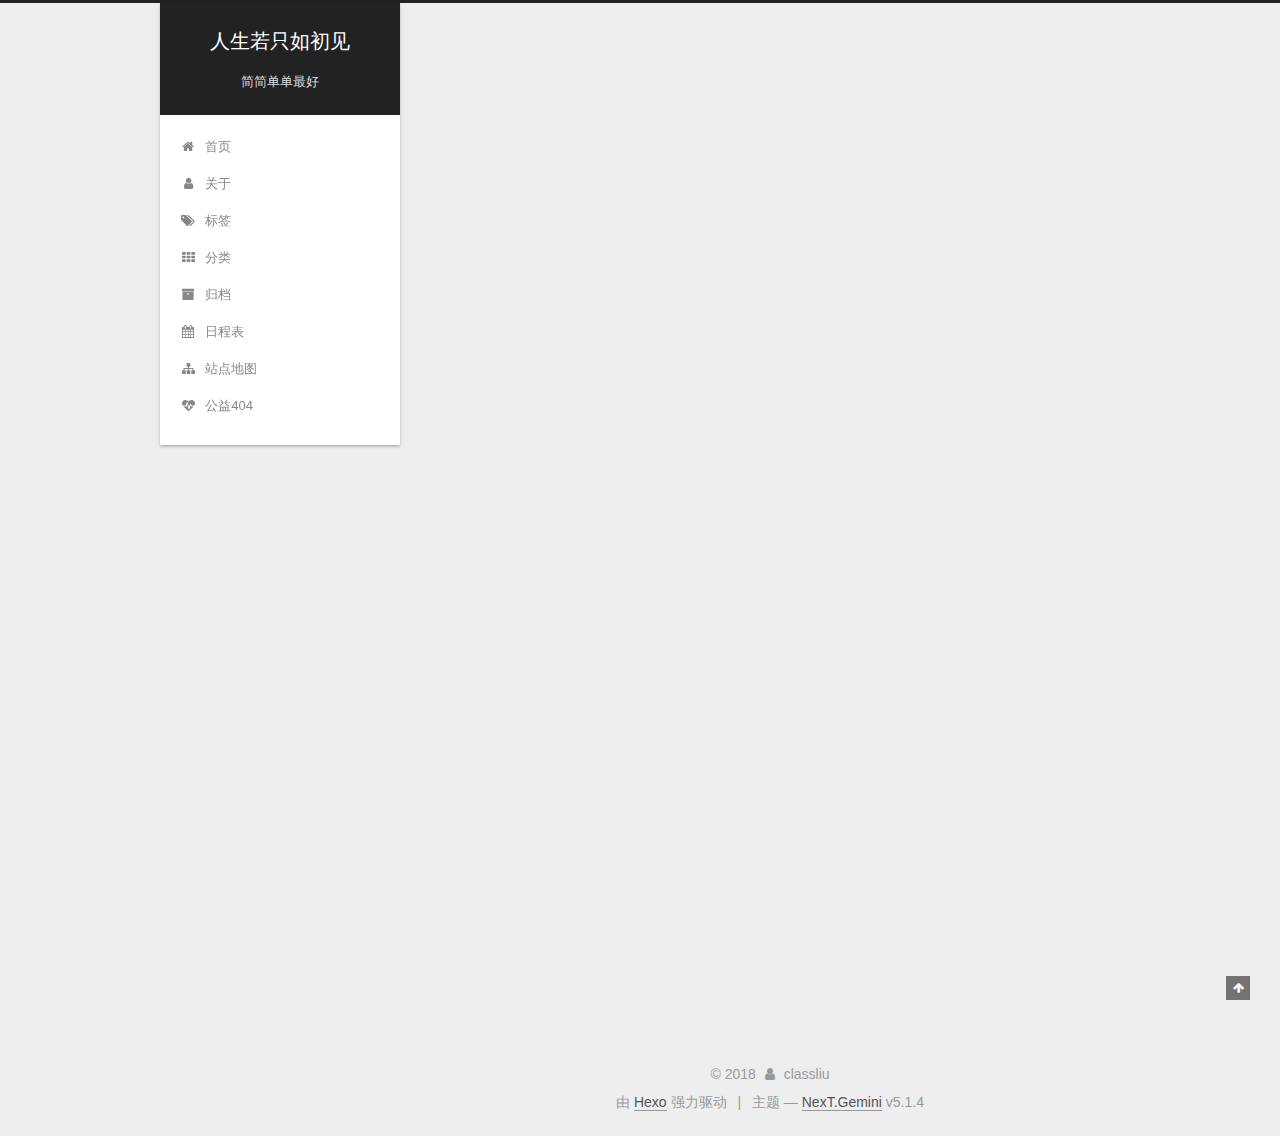
<file: 2018/03/22/hello-world/index.html>
<!DOCTYPE html>



  


<html class="theme-next gemini use-motion" lang="zh-Hans">
<head>
  <meta charset="UTF-8"/>
<meta http-equiv="X-UA-Compatible" content="IE=edge" />
<meta name="viewport" content="width=device-width, initial-scale=1, maximum-scale=1"/>
<meta name="theme-color" content="#222">









<meta http-equiv="Cache-Control" content="no-transform" />
<meta http-equiv="Cache-Control" content="no-siteapp" />
















  
  
  <link href="/lib/fancybox/source/jquery.fancybox.css?v=2.1.5" rel="stylesheet" type="text/css" />







<link href="/lib/font-awesome/css/font-awesome.min.css?v=4.6.2" rel="stylesheet" type="text/css" />

<link href="/css/main.css?v=5.1.4" rel="stylesheet" type="text/css" />


  <link rel="apple-touch-icon" sizes="180x180" href="/images/apple-touch-icon-next.png?v=5.1.4">


  <link rel="icon" type="image/png" sizes="32x32" href="/images/favicon-32x32-next.png?v=5.1.4">


  <link rel="icon" type="image/png" sizes="16x16" href="/images/favicon-16x16-next.png?v=5.1.4">


  <link rel="mask-icon" href="/images/logo.svg?v=5.1.4" color="#222">





  <meta name="keywords" content="Hexo, NexT" />










<meta name="description" content="Welcome to Hexo! This is your very first post. Check documentation for more info. If you get any problems when using Hexo, you can find the answer in troubleshooting or you can ask me on GitHub. Quick">
<meta property="og:type" content="article">
<meta property="og:title" content="Hello World">
<meta property="og:url" content="http://yoursite.com/2018/03/22/hello-world/index.html">
<meta property="og:site_name" content="人生若只如初见">
<meta property="og:description" content="Welcome to Hexo! This is your very first post. Check documentation for more info. If you get any problems when using Hexo, you can find the answer in troubleshooting or you can ask me on GitHub. Quick">
<meta property="og:locale" content="zh-Hans">
<meta property="og:updated_time" content="2018-03-21T16:00:25.000Z">
<meta name="twitter:card" content="summary">
<meta name="twitter:title" content="Hello World">
<meta name="twitter:description" content="Welcome to Hexo! This is your very first post. Check documentation for more info. If you get any problems when using Hexo, you can find the answer in troubleshooting or you can ask me on GitHub. Quick">



<script type="text/javascript" id="hexo.configurations">
  var NexT = window.NexT || {};
  var CONFIG = {
    root: '/',
    scheme: 'Gemini',
    version: '5.1.4',
    sidebar: {"position":"left","display":"post","offset":12,"b2t":false,"scrollpercent":false,"onmobile":false},
    fancybox: true,
    tabs: true,
    motion: {"enable":true,"async":false,"transition":{"post_block":"fadeIn","post_header":"slideDownIn","post_body":"slideDownIn","coll_header":"slideLeftIn","sidebar":"slideUpIn"}},
    duoshuo: {
      userId: '0',
      author: '博主'
    },
    algolia: {
      applicationID: '',
      apiKey: '',
      indexName: '',
      hits: {"per_page":10},
      labels: {"input_placeholder":"Search for Posts","hits_empty":"We didn't find any results for the search: ${query}","hits_stats":"${hits} results found in ${time} ms"}
    }
  };
</script>



  <link rel="canonical" href="http://yoursite.com/2018/03/22/hello-world/"/>





  <title>Hello World | 人生若只如初见</title>
  








</head>

<body itemscope itemtype="http://schema.org/WebPage" lang="zh-Hans">

  
  
    
  

  <div class="container sidebar-position-left page-post-detail">
    <div class="headband"></div>

    <header id="header" class="header" itemscope itemtype="http://schema.org/WPHeader">
      <div class="header-inner"><div class="site-brand-wrapper">
  <div class="site-meta ">
    

    <div class="custom-logo-site-title">
      <a href="/"  class="brand" rel="start">
        <span class="logo-line-before"><i></i></span>
        <span class="site-title">人生若只如初见</span>
        <span class="logo-line-after"><i></i></span>
      </a>
    </div>
      
        <p class="site-subtitle">简简单单最好</p>
      
  </div>

  <div class="site-nav-toggle">
    <button>
      <span class="btn-bar"></span>
      <span class="btn-bar"></span>
      <span class="btn-bar"></span>
    </button>
  </div>
</div>

<nav class="site-nav">
  

  
    <ul id="menu" class="menu">
      
        
        <li class="menu-item menu-item-home">
          <a href="/" rel="section">
            
              <i class="menu-item-icon fa fa-fw fa-home"></i> <br />
            
            首页
          </a>
        </li>
      
        
        <li class="menu-item menu-item-about">
          <a href="/about/" rel="section">
            
              <i class="menu-item-icon fa fa-fw fa-user"></i> <br />
            
            关于
          </a>
        </li>
      
        
        <li class="menu-item menu-item-tags">
          <a href="/tags/" rel="section">
            
              <i class="menu-item-icon fa fa-fw fa-tags"></i> <br />
            
            标签
          </a>
        </li>
      
        
        <li class="menu-item menu-item-categories">
          <a href="/categories/" rel="section">
            
              <i class="menu-item-icon fa fa-fw fa-th"></i> <br />
            
            分类
          </a>
        </li>
      
        
        <li class="menu-item menu-item-archives">
          <a href="/archives/" rel="section">
            
              <i class="menu-item-icon fa fa-fw fa-archive"></i> <br />
            
            归档
          </a>
        </li>
      
        
        <li class="menu-item menu-item-schedule">
          <a href="/schedule/" rel="section">
            
              <i class="menu-item-icon fa fa-fw fa-calendar"></i> <br />
            
            日程表
          </a>
        </li>
      
        
        <li class="menu-item menu-item-sitemap">
          <a href="/sitemap.xml" rel="section">
            
              <i class="menu-item-icon fa fa-fw fa-sitemap"></i> <br />
            
            站点地图
          </a>
        </li>
      
        
        <li class="menu-item menu-item-commonweal">
          <a href="/404/" rel="section">
            
              <i class="menu-item-icon fa fa-fw fa-heartbeat"></i> <br />
            
            公益404
          </a>
        </li>
      

      
    </ul>
  

  
</nav>



 </div>
    </header>

    <main id="main" class="main">
      <div class="main-inner">
        <div class="content-wrap">
          <div id="content" class="content">
            

  <div id="posts" class="posts-expand">
    

  

  
  
  

  <article class="post post-type-normal" itemscope itemtype="http://schema.org/Article">
  
  
  
  <div class="post-block">
    <link itemprop="mainEntityOfPage" href="http://yoursite.com/2018/03/22/hello-world/">

    <span hidden itemprop="author" itemscope itemtype="http://schema.org/Person">
      <meta itemprop="name" content="classliu">
      <meta itemprop="description" content="">
      <meta itemprop="image" content="/images/avatar.gif">
    </span>

    <span hidden itemprop="publisher" itemscope itemtype="http://schema.org/Organization">
      <meta itemprop="name" content="人生若只如初见">
    </span>

    
      <header class="post-header">

        
        
          <h1 class="post-title" itemprop="name headline">Hello World</h1>
        

        <div class="post-meta">
          <span class="post-time">
            
              <span class="post-meta-item-icon">
                <i class="fa fa-calendar-o"></i>
              </span>
              
                <span class="post-meta-item-text">发表于</span>
              
              <time title="创建于" itemprop="dateCreated datePublished" datetime="2018-03-22T00:00:25+08:00">
                2018-03-22
              </time>
            

            

            
          </span>

          

          
            
          

          
          

          

          

          

        </div>
      </header>
    

    
    
    
    <div class="post-body" itemprop="articleBody">

      
      

      
        <p>Welcome to <a href="https://hexo.io/" target="_blank" rel="noopener">Hexo</a>! This is your very first post. Check <a href="https://hexo.io/docs/" target="_blank" rel="noopener">documentation</a> for more info. If you get any problems when using Hexo, you can find the answer in <a href="https://hexo.io/docs/troubleshooting.html" target="_blank" rel="noopener">troubleshooting</a> or you can ask me on <a href="https://github.com/hexojs/hexo/issues" target="_blank" rel="noopener">GitHub</a>.</p>
<h2 id="Quick-Start"><a href="#Quick-Start" class="headerlink" title="Quick Start"></a>Quick Start</h2><h3 id="Create-a-new-post"><a href="#Create-a-new-post" class="headerlink" title="Create a new post"></a>Create a new post</h3><figure class="highlight bash"><table><tr><td class="gutter"><pre><span class="line">1</span><br></pre></td><td class="code"><pre><span class="line">$ hexo new <span class="string">"My New Post"</span></span><br></pre></td></tr></table></figure>
<p>More info: <a href="https://hexo.io/docs/writing.html" target="_blank" rel="noopener">Writing</a></p>
<h3 id="Run-server"><a href="#Run-server" class="headerlink" title="Run server"></a>Run server</h3><figure class="highlight bash"><table><tr><td class="gutter"><pre><span class="line">1</span><br></pre></td><td class="code"><pre><span class="line">$ hexo server</span><br></pre></td></tr></table></figure>
<p>More info: <a href="https://hexo.io/docs/server.html" target="_blank" rel="noopener">Server</a></p>
<h3 id="Generate-static-files"><a href="#Generate-static-files" class="headerlink" title="Generate static files"></a>Generate static files</h3><figure class="highlight bash"><table><tr><td class="gutter"><pre><span class="line">1</span><br></pre></td><td class="code"><pre><span class="line">$ hexo generate</span><br></pre></td></tr></table></figure>
<p>More info: <a href="https://hexo.io/docs/generating.html" target="_blank" rel="noopener">Generating</a></p>
<h3 id="Deploy-to-remote-sites"><a href="#Deploy-to-remote-sites" class="headerlink" title="Deploy to remote sites"></a>Deploy to remote sites</h3><figure class="highlight bash"><table><tr><td class="gutter"><pre><span class="line">1</span><br></pre></td><td class="code"><pre><span class="line">$ hexo deploy</span><br></pre></td></tr></table></figure>
<p>More info: <a href="https://hexo.io/docs/deployment.html" target="_blank" rel="noopener">Deployment</a></p>

      
    </div>
    
    
    

    

    

    

    <footer class="post-footer">
      

      
      
      

      

      
      
    </footer>
  </div>
  
  
  
  </article>



    <div class="post-spread">
      
    </div>
  </div>


          </div>
          


          

  



        </div>
        
          
  
  <div class="sidebar-toggle">
    <div class="sidebar-toggle-line-wrap">
      <span class="sidebar-toggle-line sidebar-toggle-line-first"></span>
      <span class="sidebar-toggle-line sidebar-toggle-line-middle"></span>
      <span class="sidebar-toggle-line sidebar-toggle-line-last"></span>
    </div>
  </div>

  <aside id="sidebar" class="sidebar">
    
    <div class="sidebar-inner">

      

      
        <ul class="sidebar-nav motion-element">
          <li class="sidebar-nav-toc sidebar-nav-active" data-target="post-toc-wrap">
            文章目录
          </li>
          <li class="sidebar-nav-overview" data-target="site-overview-wrap">
            站点概览
          </li>
        </ul>
      

      <section class="site-overview-wrap sidebar-panel">
        <div class="site-overview">
          <div class="site-author motion-element" itemprop="author" itemscope itemtype="http://schema.org/Person">
            
              <p class="site-author-name" itemprop="name">classliu</p>
              <p class="site-description motion-element" itemprop="description">革命尚未成功</p>
          </div>

          <nav class="site-state motion-element">

            
              <div class="site-state-item site-state-posts">
              
                <a href="/archives/">
              
                  <span class="site-state-item-count">1</span>
                  <span class="site-state-item-name">日志</span>
                </a>
              </div>
            

            

            

          </nav>

          

          

          
          

          
          

          

        </div>
      </section>

      
      <!--noindex-->
        <section class="post-toc-wrap motion-element sidebar-panel sidebar-panel-active">
          <div class="post-toc">

            
              
            

            
              <div class="post-toc-content"><ol class="nav"><li class="nav-item nav-level-2"><a class="nav-link" href="#Quick-Start"><span class="nav-number">1.</span> <span class="nav-text">Quick Start</span></a><ol class="nav-child"><li class="nav-item nav-level-3"><a class="nav-link" href="#Create-a-new-post"><span class="nav-number">1.1.</span> <span class="nav-text">Create a new post</span></a></li><li class="nav-item nav-level-3"><a class="nav-link" href="#Run-server"><span class="nav-number">1.2.</span> <span class="nav-text">Run server</span></a></li><li class="nav-item nav-level-3"><a class="nav-link" href="#Generate-static-files"><span class="nav-number">1.3.</span> <span class="nav-text">Generate static files</span></a></li><li class="nav-item nav-level-3"><a class="nav-link" href="#Deploy-to-remote-sites"><span class="nav-number">1.4.</span> <span class="nav-text">Deploy to remote sites</span></a></li></ol></li></ol></div>
            

          </div>
        </section>
      <!--/noindex-->
      

      

    </div>
  </aside>


        
      </div>
    </main>

    <footer id="footer" class="footer">
      <div class="footer-inner">
        <div class="copyright">&copy; <span itemprop="copyrightYear">2018</span>
  <span class="with-love">
    <i class="fa fa-user"></i>
  </span>
  <span class="author" itemprop="copyrightHolder">classliu</span>

  
</div>


  <div class="powered-by">由 <a class="theme-link" target="_blank" href="https://hexo.io">Hexo</a> 强力驱动</div>



  <span class="post-meta-divider">|</span>



  <div class="theme-info">主题 &mdash; <a class="theme-link" target="_blank" href="https://github.com/iissnan/hexo-theme-next">NexT.Gemini</a> v5.1.4</div>




        







        
      </div>
    </footer>

    
      <div class="back-to-top">
        <i class="fa fa-arrow-up"></i>
        
      </div>
    

    

  </div>

  

<script type="text/javascript">
  if (Object.prototype.toString.call(window.Promise) !== '[object Function]') {
    window.Promise = null;
  }
</script>









  












  
  
    <script type="text/javascript" src="/lib/jquery/index.js?v=2.1.3"></script>
  

  
  
    <script type="text/javascript" src="/lib/fastclick/lib/fastclick.min.js?v=1.0.6"></script>
  

  
  
    <script type="text/javascript" src="/lib/jquery_lazyload/jquery.lazyload.js?v=1.9.7"></script>
  

  
  
    <script type="text/javascript" src="/lib/velocity/velocity.min.js?v=1.2.1"></script>
  

  
  
    <script type="text/javascript" src="/lib/velocity/velocity.ui.min.js?v=1.2.1"></script>
  

  
  
    <script type="text/javascript" src="/lib/fancybox/source/jquery.fancybox.pack.js?v=2.1.5"></script>
  


  


  <script type="text/javascript" src="/js/src/utils.js?v=5.1.4"></script>

  <script type="text/javascript" src="/js/src/motion.js?v=5.1.4"></script>



  
  


  <script type="text/javascript" src="/js/src/affix.js?v=5.1.4"></script>

  <script type="text/javascript" src="/js/src/schemes/pisces.js?v=5.1.4"></script>



  
  <script type="text/javascript" src="/js/src/scrollspy.js?v=5.1.4"></script>
<script type="text/javascript" src="/js/src/post-details.js?v=5.1.4"></script>



  


  <script type="text/javascript" src="/js/src/bootstrap.js?v=5.1.4"></script>



  


  




	





  





  












  





  

  

  

  
  

  

  

  

</body>
</html>
</file>
<file: css/main.css>
/* normalize.css v3.0.2 | MIT License | git.io/normalize */
html {
  font-family: sans-serif; /* 1 */
  -ms-text-size-adjust: 100%; /* 2 */
  -webkit-text-size-adjust: 100%; /* 2 */
}
body {
  margin: 0;
}
article,
aside,
details,
figcaption,
figure,
footer,
header,
hgroup,
main,
menu,
nav,
section,
summary {
  display: block;
}
audio,
canvas,
progress,
video {
  display: inline-block; /* 1 */
  vertical-align: baseline; /* 2 */
}
audio:not([controls]) {
  display: none;
  height: 0;
}
[hidden],
template {
  display: none;
}
a {
  background-color: transparent;
}
a:active,
a:hover {
  outline: 0;
}
abbr[title] {
  border-bottom: 1px dotted;
}
b,
strong {
  font-weight: bold;
}
dfn {
  font-style: italic;
}
h1 {
  font-size: 2em;
  margin: 0.67em 0;
}
mark {
  background: #ff0;
  color: #000;
}
small {
  font-size: 80%;
}
sub,
sup {
  font-size: 75%;
  line-height: 0;
  position: relative;
  vertical-align: baseline;
}
sup {
  top: -0.5em;
}
sub {
  bottom: -0.25em;
}
img {
  border: 0;
}
svg:not(:root) {
  overflow: hidden;
}
figure {
  margin: 1em 40px;
}
hr {
  -moz-box-sizing: content-box;
  box-sizing: content-box;
  height: 0;
}
pre {
  overflow: auto;
}
code,
kbd,
pre,
samp {
  font-family: monospace, monospace;
  font-size: 1em;
}
button,
input,
optgroup,
select,
textarea {
  color: inherit; /* 1 */
  font: inherit; /* 2 */
  margin: 0; /* 3 */
}
button {
  overflow: visible;
}
button,
select {
  text-transform: none;
}
button,
html input[type="button"],
input[type="reset"],
input[type="submit"] {
  -webkit-appearance: button; /* 2 */
  cursor: pointer; /* 3 */
}
button[disabled],
html input[disabled] {
  cursor: default;
}
button::-moz-focus-inner,
input::-moz-focus-inner {
  border: 0;
  padding: 0;
}
input {
  line-height: normal;
}
input[type="checkbox"],
input[type="radio"] {
  box-sizing: border-box; /* 1 */
  padding: 0; /* 2 */
}
input[type="number"]::-webkit-inner-spin-button,
input[type="number"]::-webkit-outer-spin-button {
  height: auto;
}
input[type="search"] {
  -webkit-appearance: textfield; /* 1 */
  -moz-box-sizing: content-box;
  -webkit-box-sizing: content-box; /* 2 */
  box-sizing: content-box;
}
input[type="search"]::-webkit-search-cancel-button,
input[type="search"]::-webkit-search-decoration {
  -webkit-appearance: none;
}
fieldset {
  border: 1px solid #c0c0c0;
  margin: 0 2px;
  padding: 0.35em 0.625em 0.75em;
}
legend {
  border: 0; /* 1 */
  padding: 0; /* 2 */
}
textarea {
  overflow: auto;
}
optgroup {
  font-weight: bold;
}
table {
  border-collapse: collapse;
  border-spacing: 0;
}
td,
th {
  padding: 0;
}
::selection {
  background: #262a30;
  color: #fff;
}
body {
  position: relative;
  font-family: 'Lato', "PingFang SC", "Microsoft YaHei", sans-serif;
  font-size: 14px;
  line-height: 2;
  color: #555;
  background: #eee;
}
@media (max-width: 767px) {
  body {
    padding-right: 0 !important;
  }
}
@media (min-width: 768px) and (max-width: 991px) {
  body {
    padding-right: 0 !important;
  }
}
@media (min-width: 1600px) {
  body {
    font-size: 16px;
  }
}
h1,
h2,
h3,
h4,
h5,
h6 {
  margin: 0;
  padding: 0;
  font-weight: bold;
  line-height: 1.5;
  font-family: 'Lato', "PingFang SC", "Microsoft YaHei", sans-serif;
}
h2,
h3,
h4,
h5,
h6 {
  margin: 20px 0 15px;
}
h1 {
  font-size: 22px;
}
@media (max-width: 767px) {
  h1 {
    font-size: 18px;
  }
}
h2 {
  font-size: 20px;
}
@media (max-width: 767px) {
  h2 {
    font-size: 16px;
  }
}
h3 {
  font-size: 18px;
}
@media (max-width: 767px) {
  h3 {
    font-size: 14px;
  }
}
h4 {
  font-size: 16px;
}
@media (max-width: 767px) {
  h4 {
    font-size: 12px;
  }
}
h5 {
  font-size: 14px;
}
@media (max-width: 767px) {
  h5 {
    font-size: 10px;
  }
}
h6 {
  font-size: 12px;
}
@media (max-width: 767px) {
  h6 {
    font-size: 8px;
  }
}
p {
  margin: 0 0 20px 0;
}
a {
  color: #555;
  text-decoration: none;
  outline: none;
  border-bottom: 1px solid #999;
  word-wrap: break-word;
}
a:hover {
  color: #222;
  border-bottom-color: #222;
}
blockquote {
  margin: 0;
  padding: 0;
}
img {
  display: block;
  margin: auto;
  max-width: 100%;
  height: auto;
}
hr {
  margin: 40px 0;
  height: 3px;
  border: none;
  background-color: #ddd;
  background-image: repeating-linear-gradient(-45deg, #fff, #fff 4px, transparent 4px, transparent 8px);
}
blockquote {
  padding: 0 15px;
  color: #666;
  border-left: 4px solid #ddd;
}
blockquote cite::before {
  content: "-";
  padding: 0 5px;
}
dt {
  font-weight: 700;
}
dd {
  margin: 0;
  padding: 0;
}
kbd {
  border: 1px solid #ccc;
  border-radius: 0.2em;
  box-shadow: 0.1em 0.1em 0.2em rgba(0,0,0,0.1);
  background-color: #f9f9f9;
  font-family: inherit;
  background-image: -webkit-linear-gradient(top, #eee, #fff, #eee);
  padding: 0.1em 0.3em;
  white-space: nowrap;
}
.text-left {
  text-align: left;
}
.text-center {
  text-align: center;
}
.text-right {
  text-align: right;
}
.text-justify {
  text-align: justify;
}
.text-nowrap {
  white-space: nowrap;
}
.text-lowercase {
  text-transform: lowercase;
}
.text-uppercase {
  text-transform: uppercase;
}
.text-capitalize {
  text-transform: capitalize;
}
.center-block {
  display: block;
  margin-left: auto;
  margin-right: auto;
}
.clearfix:before,
.clearfix:after {
  content: " ";
  display: table;
}
.clearfix:after {
  clear: both;
}
.pullquote {
  width: 45%;
}
.pullquote.left {
  float: left;
  margin-left: 5px;
  margin-right: 10px;
}
.pullquote.right {
  float: right;
  margin-left: 10px;
  margin-right: 5px;
}
.affix.affix.affix {
  position: fixed;
}
.translation {
  margin-top: -20px;
  font-size: 14px;
  color: #999;
}
.scrollbar-measure {
  width: 100px;
  height: 100px;
  overflow: scroll;
  position: absolute;
  top: -9999px;
}
.use-motion .motion-element {
  opacity: 0;
}
table {
  margin: 20px 0;
  width: 100%;
  border-collapse: collapse;
  border-spacing: 0;
  border: 1px solid #ddd;
  font-size: 14px;
  table-layout: fixed;
  word-wrap: break-all;
}
table>tbody>tr:nth-of-type(odd) {
  background-color: #f9f9f9;
}
table>tbody>tr:hover {
  background-color: #f5f5f5;
}
caption,
th,
td {
  padding: 8px;
  text-align: left;
  vertical-align: middle;
  font-weight: normal;
}
th,
td {
  border-bottom: 3px solid #ddd;
  border-right: 1px solid #eee;
}
th {
  padding-bottom: 10px;
  font-weight: 700;
}
td {
  border-bottom-width: 1px;
}
html,
body {
  height: 100%;
}
.container {
  position: relative;
  min-height: 100%;
}
.header-inner {
  margin: 0 auto;
  padding: 100px 0 70px;
  width: calc(100% - 252px);
}
@media (min-width: 1600px) {
  .container .header-inner {
    width: 900px;
  }
}
.main {
  padding-bottom: 150px;
}
.main-inner {
  margin: 0 auto;
  width: calc(100% - 252px);
}
@media (min-width: 1600px) {
  .container .main-inner {
    width: 900px;
  }
}
.footer {
  position: absolute;
  left: 0;
  bottom: 0;
  width: 100%;
  min-height: 50px;
}
.footer-inner {
  box-sizing: border-box;
  margin: 20px auto;
  width: calc(100% - 252px);
}
@media (min-width: 1600px) {
  .container .footer-inner {
    width: 900px;
  }
}
pre,
.highlight {
  overflow: auto;
  margin: 20px 0;
  padding: 0;
  font-size: 13px;
  color: #4d4d4c;
  background: #f7f7f7;
  line-height: 1.6;
}
pre,
code {
  font-family: consolas, Menlo, "PingFang SC", "Microsoft YaHei", monospace;
}
code {
  padding: 2px 4px;
  word-wrap: break-word;
  color: #555;
  background: #eee;
  border-radius: 3px;
  font-size: 13px;
}
pre {
  padding: 10px;
}
pre code {
  padding: 0;
  color: #4d4d4c;
  background: none;
  text-shadow: none;
}
.highlight {
  border-radius: 1px;
}
.highlight pre {
  border: none;
  margin: 0;
  padding: 10px 0;
}
.highlight table {
  margin: 0;
  width: auto;
  border: none;
}
.highlight td {
  border: none;
  padding: 0;
}
.highlight figcaption {
  font-size: 1em;
  color: #4d4d4c;
  line-height: 1em;
  margin-bottom: 1em;
}
.highlight figcaption:before,
.highlight figcaption:after {
  content: " ";
  display: table;
}
.highlight figcaption:after {
  clear: both;
}
.highlight figcaption a {
  float: right;
  color: #4d4d4c;
}
.highlight figcaption a:hover {
  border-bottom-color: #4d4d4c;
}
.highlight .gutter pre {
  padding-left: 10px;
  padding-right: 10px;
  color: #869194;
  text-align: right;
  background-color: #eff2f3;
}
.highlight .code pre {
  width: 100%;
  padding-left: 10px;
  padding-right: 10px;
  background-color: #f7f7f7;
}
.highlight .line {
  height: 20px;
}
.gutter {
  -webkit-user-select: none;
  -moz-user-select: none;
  -ms-user-select: none;
  user-select: none;
}
.gist table {
  width: auto;
}
.gist table td {
  border: none;
}
pre .deletion {
  background: #fdd;
}
pre .addition {
  background: #dfd;
}
pre .meta {
  color: #8959a8;
}
pre .comment {
  color: #8e908c;
}
pre .variable,
pre .attribute,
pre .tag,
pre .regexp,
pre .ruby .constant,
pre .xml .tag .title,
pre .xml .pi,
pre .xml .doctype,
pre .html .doctype,
pre .css .id,
pre .css .class,
pre .css .pseudo {
  color: #c82829;
}
pre .number,
pre .preprocessor,
pre .built_in,
pre .literal,
pre .params,
pre .constant,
pre .command {
  color: #f5871f;
}
pre .ruby .class .title,
pre .css .rules .attribute,
pre .string,
pre .value,
pre .inheritance,
pre .header,
pre .ruby .symbol,
pre .xml .cdata,
pre .special,
pre .number,
pre .formula {
  color: #718c00;
}
pre .title,
pre .css .hexcolor {
  color: #3e999f;
}
pre .function,
pre .python .decorator,
pre .python .title,
pre .ruby .function .title,
pre .ruby .title .keyword,
pre .perl .sub,
pre .javascript .title,
pre .coffeescript .title {
  color: #4271ae;
}
pre .keyword,
pre .javascript .function {
  color: #8959a8;
}
.full-image.full-image.full-image.full-image {
  border: none;
  max-width: 100%;
  width: auto;
  margin: 20px auto 25px;
}
@media (min-width: 992px) {
  .full-image.full-image.full-image.full-image {
    max-width: none;
    width: 118%;
    margin: 0 -9%;
  }
}
.blockquote-center,
.page-home .post-type-quote blockquote,
.page-post-detail .post-type-quote blockquote {
  position: relative;
  margin: 40px 0;
  padding: 0;
  border-left: none;
  text-align: center;
}
.blockquote-center::before,
.page-home .post-type-quote blockquote::before,
.page-post-detail .post-type-quote blockquote::before,
.blockquote-center::after,
.page-home .post-type-quote blockquote::after,
.page-post-detail .post-type-quote blockquote::after {
  position: absolute;
  content: ' ';
  display: block;
  width: 100%;
  height: 24px;
  opacity: 0.2;
  background-repeat: no-repeat;
  background-position: 0 -6px;
  background-size: 22px 22px;
}
.blockquote-center::before,
.page-home .post-type-quote blockquote::before,
.page-post-detail .post-type-quote blockquote::before {
  top: -20px;
  background-image: url("../images/quote-l.svg");
  border-top: 1px solid #ccc;
}
.blockquote-center::after,
.page-home .post-type-quote blockquote::after,
.page-post-detail .post-type-quote blockquote::after {
  bottom: -20px;
  background-image: url("../images/quote-r.svg");
  border-bottom: 1px solid #ccc;
  background-position: 100% 8px;
}
.blockquote-center p,
.page-home .post-type-quote blockquote p,
.page-post-detail .post-type-quote blockquote p,
.blockquote-center div,
.page-home .post-type-quote blockquote div,
.page-post-detail .post-type-quote blockquote div {
  text-align: center;
}
.post .post-body .group-picture img {
  box-sizing: border-box;
  padding: 0 3px;
  border: none;
}
.post .group-picture-row {
  overflow: hidden;
  margin-top: 6px;
}
.post .group-picture-row:first-child {
  margin-top: 0;
}
.post .group-picture-column {
  float: left;
}
.page-post-detail .post-body .group-picture-column {
  float: none;
  margin-top: 10px;
  width: auto !important;
}
.page-post-detail .post-body .group-picture-column img {
  margin: 0 auto;
}
.page-archive .group-picture-container {
  overflow: hidden;
}
.page-archive .group-picture-row {
  float: left;
}
.page-archive .group-picture-row:first-child {
  margin-top: 6px;
}
.page-archive .group-picture-column {
  max-width: 150px;
  max-height: 150px;
}
.post-body .note {
  position: relative;
  padding: 15px;
  margin-bottom: 20px;
  border: 1px solid #eee;
  border-left-width: 5px;
  border-radius: 3px;
}
.post-body .note h2,
.post-body .note h3,
.post-body .note h4,
.post-body .note h5,
.post-body .note h6 {
  margin-top: 0;
  margin-bottom: 0;
  border-bottom: initial;
  padding-top: 0 !important;
}
.post-body .note p:first-child,
.post-body .note ul:first-child,
.post-body .note ol:first-child,
.post-body .note table:first-child,
.post-body .note pre:first-child,
.post-body .note blockquote:first-child {
  margin-top: 0;
}
.post-body .note p:last-child,
.post-body .note ul:last-child,
.post-body .note ol:last-child,
.post-body .note table:last-child,
.post-body .note pre:last-child,
.post-body .note blockquote:last-child {
  margin-bottom: 0;
}
.post-body .note.default {
  border-left-color: #777;
}
.post-body .note.default h2,
.post-body .note.default h3,
.post-body .note.default h4,
.post-body .note.default h5,
.post-body .note.default h6 {
  color: #777;
}
.post-body .note.primary {
  border-left-color: #6f42c1;
}
.post-body .note.primary h2,
.post-body .note.primary h3,
.post-body .note.primary h4,
.post-body .note.primary h5,
.post-body .note.primary h6 {
  color: #6f42c1;
}
.post-body .note.info {
  border-left-color: #428bca;
}
.post-body .note.info h2,
.post-body .note.info h3,
.post-body .note.info h4,
.post-body .note.info h5,
.post-body .note.info h6 {
  color: #428bca;
}
.post-body .note.success {
  border-left-color: #5cb85c;
}
.post-body .note.success h2,
.post-body .note.success h3,
.post-body .note.success h4,
.post-body .note.success h5,
.post-body .note.success h6 {
  color: #5cb85c;
}
.post-body .note.warning {
  border-left-color: #f0ad4e;
}
.post-body .note.warning h2,
.post-body .note.warning h3,
.post-body .note.warning h4,
.post-body .note.warning h5,
.post-body .note.warning h6 {
  color: #f0ad4e;
}
.post-body .note.danger {
  border-left-color: #d9534f;
}
.post-body .note.danger h2,
.post-body .note.danger h3,
.post-body .note.danger h4,
.post-body .note.danger h5,
.post-body .note.danger h6 {
  color: #d9534f;
}
.post-body .label {
  display: inline;
  padding: 0 2px;
  white-space: nowrap;
}
.post-body .label.default {
  background-color: #f0f0f0;
}
.post-body .label.primary {
  background-color: #efe6f7;
}
.post-body .label.info {
  background-color: #e5f2f8;
}
.post-body .label.success {
  background-color: #e7f4e9;
}
.post-body .label.warning {
  background-color: #fcf6e1;
}
.post-body .label.danger {
  background-color: #fae8eb;
}
.post-body .tabs {
  position: relative;
  display: block;
  margin-bottom: 20px;
  padding-top: 10px;
}
.post-body .tabs ul.nav-tabs {
  margin: 0;
  padding: 0;
  display: flex;
  margin-bottom: -1px;
}
@media (max-width: 413px) {
  .post-body .tabs ul.nav-tabs {
    display: block;
    margin-bottom: 5px;
  }
}
.post-body .tabs ul.nav-tabs li.tab {
  list-style-type: none !important;
  margin: 0 0.25em 0 0;
  border-top: 3px solid transparent;
  border-left: 1px solid transparent;
  border-right: 1px solid transparent;
}
@media (max-width: 413px) {
  .post-body .tabs ul.nav-tabs li.tab {
    margin: initial;
    border-top: 1px solid transparent;
    border-left: 3px solid transparent;
    border-right: 1px solid transparent;
    border-bottom: 1px solid transparent;
  }
}
.post-body .tabs ul.nav-tabs li.tab a {
  outline: 0;
  border-bottom: initial;
  display: block;
  line-height: 1.8em;
  padding: 0.25em 0.75em;
  transition-duration: 0.2s;
  transition-timing-function: ease-out;
  transition-delay: 0s;
}
.post-body .tabs ul.nav-tabs li.tab a i {
  width: 1.285714285714286em;
}
.post-body .tabs ul.nav-tabs li.tab.active {
  border-top: 3px solid #fc6423;
  border-left: 1px solid #ddd;
  border-right: 1px solid #ddd;
  background-color: #fff;
}
@media (max-width: 413px) {
  .post-body .tabs ul.nav-tabs li.tab.active {
    border-top: 1px solid #ddd;
    border-left: 3px solid #fc6423;
    border-right: 1px solid #ddd;
    border-bottom: 1px solid #ddd;
  }
}
.post-body .tabs ul.nav-tabs li.tab.active a {
  cursor: default;
  color: #555;
}
.post-body .tabs .tab-content {
  background-color: #fff;
}
.post-body .tabs .tab-content .tab-pane {
  border: 1px solid #ddd;
  padding: 20px 20px 0 20px;
}
.post-body .tabs .tab-content .tab-pane:not(.active) {
  display: none !important;
}
.post-body .tabs .tab-content .tab-pane.active {
  display: block !important;
}
.btn {
  display: inline-block;
  padding: 0 20px;
  font-size: 14px;
  color: #555;
  background: #fff;
  border: 2px solid #555;
  text-decoration: none;
  border-radius: 2px;
  transition-property: background-color;
  transition-duration: 0.2s;
  transition-timing-function: ease-in-out;
  transition-delay: 0s;
  line-height: 2;
}
.btn:hover {
  border-color: #222;
  color: #fff;
  background: #222;
}
.btn +.btn {
  margin: 0 0 8px 8px;
}
.btn .fa-fw {
  width: 1.285714285714286em;
  text-align: left;
}
.btn-bar {
  display: block;
  width: 22px;
  height: 2px;
  background: #555;
  border-radius: 1px;
}
.btn-bar+.btn-bar {
  margin-top: 4px;
}
.pagination {
  margin: 120px 0 40px;
  text-align: center;
  border-top: 1px solid #eee;
}
.page-number-basic,
.pagination .prev,
.pagination .next,
.pagination .page-number,
.pagination .space {
  display: inline-block;
  position: relative;
  top: -1px;
  margin: 0 10px;
  padding: 0 11px;
}
@media (max-width: 767px) {
  .page-number-basic,
  .pagination .prev,
  .pagination .next,
  .pagination .page-number,
  .pagination .space {
    margin: 0 5px;
  }
}
.pagination .prev,
.pagination .next,
.pagination .page-number {
  border-bottom: 0;
  border-top: 1px solid #eee;
  transition-property: border-color;
  transition-duration: 0.2s;
  transition-timing-function: ease-in-out;
  transition-delay: 0s;
}
.pagination .prev:hover,
.pagination .next:hover,
.pagination .page-number:hover {
  border-top-color: #222;
}
.pagination .space {
  padding: 0;
  margin: 0;
}
.pagination .prev {
  margin-left: 0;
}
.pagination .next {
  margin-right: 0;
}
.pagination .page-number.current {
  color: #fff;
  background: #ccc;
  border-top-color: #ccc;
}
@media (max-width: 767px) {
  .pagination {
    border-top: none;
  }
  .pagination .prev,
  .pagination .next,
  .pagination .page-number {
    margin-bottom: 10px;
    border-top: 0;
    border-bottom: 1px solid #eee;
    padding: 0 10px;
  }
  .pagination .prev:hover,
  .pagination .next:hover,
  .pagination .page-number:hover {
    border-bottom-color: #222;
  }
}
.comments {
  margin: 60px 20px 0;
}
.tag-cloud {
  text-align: center;
}
.tag-cloud a {
  display: inline-block;
  margin: 10px;
}
.back-to-top {
  box-sizing: border-box;
  position: fixed;
  bottom: -100px;
  right: 30px;
  z-index: 1050;
  padding: 0 6px;
  width: 24px;
  background: #222;
  font-size: 12px;
  opacity: 0.6;
  color: #fff;
  cursor: pointer;
  text-align: center;
  -webkit-transform: translateZ(0);
  transition-property: bottom;
  transition-duration: 0.2s;
  transition-timing-function: ease-in-out;
  transition-delay: 0s;
}
@media (min-width: 768px) and (max-width: 991px) {
  .back-to-top {
    display: none !important;
  }
}
@media (max-width: 767px) {
  .back-to-top {
    display: none !important;
  }
}
.back-to-top.back-to-top-on {
  bottom: 30px;
}
.header {
  background: transparent;
}
.header-inner {
  position: relative;
}
.headband {
  height: 3px;
  background: #222;
}
.site-meta {
  margin: 0;
  text-align: center;
}
@media (max-width: 767px) {
  .site-meta {
    text-align: center;
  }
}
.brand {
  position: relative;
  display: inline-block;
  padding: 0 40px;
  color: #fff;
  background: #222;
  border-bottom: none;
}
.brand:hover {
  color: #fff;
}
.logo {
  display: inline-block;
  margin-right: 5px;
  line-height: 36px;
  vertical-align: top;
}
.site-title {
  display: inline-block;
  vertical-align: top;
  line-height: 36px;
  font-size: 20px;
  font-weight: normal;
  font-family: 'Lato', "PingFang SC", "Microsoft YaHei", sans-serif;
}
.site-subtitle {
  margin-top: 10px;
  font-size: 13px;
  color: #ddd;
}
.use-motion .brand {
  opacity: 0;
}
.use-motion .logo,
.use-motion .site-title,
.use-motion .site-subtitle {
  opacity: 0;
  position: relative;
  top: -10px;
}
.site-nav-toggle {
  display: none;
  position: absolute;
  top: 10px;
  left: 10px;
}
@media (max-width: 767px) {
  .site-nav-toggle {
    display: block;
  }
}
.site-nav-toggle button {
  margin-top: 2px;
  padding: 9px 10px;
  background: transparent;
  border: none;
}
@media (max-width: 767px) {
  .site-nav {
    display: none;
    margin: 0 -10px;
    padding: 0 10px;
    clear: both;
    border-top: 1px solid #ddd;
  }
}
@media (min-width: 768px) and (max-width: 991px) {
  .site-nav {
    display: block !important;
  }
}
@media (min-width: 992px) {
  .site-nav {
    display: block !important;
  }
}
.menu {
  margin-top: 20px;
  padding-left: 0;
  text-align: center;
}
.menu .menu-item {
  display: inline-block;
  margin: 0 10px;
  list-style: none;
}
@media screen and (max-width: 767px) {
  .menu .menu-item {
    margin-top: 10px;
  }
}
.menu .menu-item a {
  display: block;
  font-size: 13px;
  line-height: inherit;
  border-bottom: 1px solid transparent;
  transition-property: border-color;
  transition-duration: 0.2s;
  transition-timing-function: ease-in-out;
  transition-delay: 0s;
}
.menu .menu-item a:hover,
.menu-item-active a {
  border-bottom-color: #222;
}
.menu .menu-item .fa {
  margin-right: 5px;
}
.use-motion .menu-item {
  opacity: 0;
}
.post-body {
  font-family: 'Lato', "PingFang SC", "Microsoft YaHei", sans-serif;
}
@media (max-width: 767px) {
  .post-body {
    word-break: break-word;
  }
}
.post-body .fancybox img {
  display: block !important;
  margin: 0 auto;
  cursor: pointer;
  cursor: zoom-in;
  cursor: -webkit-zoom-in;
}
.post-body .image-caption,
.post-body .figure .caption {
  margin: -20px auto 15px;
  text-align: center;
  font-size: 14px;
  color: #999;
  font-weight: bold;
  line-height: 1;
}
.post-sticky-flag {
  display: inline-block;
  font-size: 16px;
  -ms-transform: rotate(30deg);
  -webkit-transform: rotate(30deg);
  -moz-transform: rotate(30deg);
  -ms-transform: rotate(30deg);
  -o-transform: rotate(30deg);
  transform: rotate(30deg);
}
.use-motion .post-block,
.use-motion .pagination,
.use-motion .comments {
  opacity: 0;
}
.use-motion .post-header {
  opacity: 0;
}
.use-motion .post-body {
  opacity: 0;
}
.use-motion .collection-title {
  opacity: 0;
}
.posts-expand {
  padding-top: 40px;
}
@media (max-width: 767px) {
  .posts-expand {
    margin: 0 20px;
  }
  .post-body pre .gutter pre {
    padding-right: 10px;
  }
  .post-body .highlight {
    margin-left: 0px;
    margin-right: 0px;
    padding: 0;
  }
  .post-body .highlight .gutter pre {
    padding-right: 10px;
  }
}
@media (min-width: 992px) {
  .posts-expand .post-body {
    text-align: justify;
  }
}
.posts-expand .post-body h2,
.posts-expand .post-body h3,
.posts-expand .post-body h4,
.posts-expand .post-body h5,
.posts-expand .post-body h6 {
  padding-top: 10px;
}
.posts-expand .post-body h2 .header-anchor,
.posts-expand .post-body h3 .header-anchor,
.posts-expand .post-body h4 .header-anchor,
.posts-expand .post-body h5 .header-anchor,
.posts-expand .post-body h6 .header-anchor {
  float: right;
  margin-left: 10px;
  color: #ccc;
  border-bottom-style: none;
  visibility: hidden;
}
.posts-expand .post-body h2 .header-anchor:hover,
.posts-expand .post-body h3 .header-anchor:hover,
.posts-expand .post-body h4 .header-anchor:hover,
.posts-expand .post-body h5 .header-anchor:hover,
.posts-expand .post-body h6 .header-anchor:hover {
  color: inherit;
}
.posts-expand .post-body h2:hover .header-anchor,
.posts-expand .post-body h3:hover .header-anchor,
.posts-expand .post-body h4:hover .header-anchor,
.posts-expand .post-body h5:hover .header-anchor,
.posts-expand .post-body h6:hover .header-anchor {
  visibility: visible;
}
.posts-expand .post-body ul li {
  list-style: circle;
}
.posts-expand .post-body img {
  box-sizing: border-box;
  margin: auto;
  padding: 3px;
  border: 1px solid #ddd;
}
.posts-expand .post-body .fancybox img {
  margin: 0 auto 25px;
}
@media (max-width: 767px) {
  .posts-collapse {
    margin: 0 20px;
  }
  .posts-collapse .post-title,
  .posts-collapse .post-meta {
    display: block;
    width: auto;
    text-align: left;
  }
}
.posts-collapse {
  position: relative;
  z-index: 1010;
  margin-left: 55px;
}
.posts-collapse::after {
  content: " ";
  position: absolute;
  top: 20px;
  left: 0;
  margin-left: -2px;
  width: 4px;
  height: 100%;
  background: #f5f5f5;
  z-index: -1;
}
@media (max-width: 767px) {
  .posts-collapse {
    margin: 0 20px;
  }
}
.posts-collapse .collection-title {
  position: relative;
  margin: 60px 0;
}
.posts-collapse .collection-title h1,
.posts-collapse .collection-title h2 {
  margin-left: 20px;
}
.posts-collapse .collection-title small {
  color: #bbb;
  margin-left: 5px;
}
.posts-collapse .collection-title::before {
  content: " ";
  position: absolute;
  left: 0;
  top: 50%;
  margin-left: -4px;
  margin-top: -4px;
  width: 8px;
  height: 8px;
  background: #bbb;
  border-radius: 50%;
}
.posts-collapse .post {
  margin: 30px 0;
}
.posts-collapse .post-header {
  position: relative;
  transition-duration: 0.2s;
  transition-timing-function: ease-in-out;
  transition-delay: 0s;
  transition-property: border;
  border-bottom: 1px dashed #ccc;
}
.posts-collapse .post-header::before {
  content: " ";
  position: absolute;
  left: 0;
  top: 12px;
  width: 6px;
  height: 6px;
  margin-left: -4px;
  background: #bbb;
  border-radius: 50%;
  border: 1px solid #fff;
  transition-duration: 0.2s;
  transition-timing-function: ease-in-out;
  transition-delay: 0s;
  transition-property: background;
}
.posts-collapse .post-header:hover {
  border-bottom-color: #666;
}
.posts-collapse .post-header:hover::before {
  background: #222;
}
.posts-collapse .post-meta {
  position: absolute;
  font-size: 12px;
  left: 20px;
  top: 5px;
}
.posts-collapse .post-comments-count {
  display: none;
}
.posts-collapse .post-title {
  margin-left: 60px;
  font-size: 16px;
  font-weight: normal;
  line-height: inherit;
}
.posts-collapse .post-title::after {
  margin-left: 3px;
  opacity: 0.6;
}
.posts-collapse .post-title a {
  color: #666;
  border-bottom: none;
}
.page-home .post-type-quote .post-header,
.page-post-detail .post-type-quote .post-header,
.page-home .post-type-quote .post-tags,
.page-post-detail .post-type-quote .post-tags {
  display: none;
}
.posts-expand .post-title {
  text-align: center;
  word-break: break-word;
  font-weight: 400;
}
.posts-expand .post-title-link {
  display: inline-block;
  position: relative;
  color: #555;
  border-bottom: none;
  line-height: 1.2;
  vertical-align: top;
}
.posts-expand .post-title-link::before {
  content: "";
  position: absolute;
  width: 100%;
  height: 2px;
  bottom: 0;
  left: 0;
  background-color: #000;
  visibility: hidden;
  -webkit-transform: scaleX(0);
  -moz-transform: scaleX(0);
  -ms-transform: scaleX(0);
  -o-transform: scaleX(0);
  transform: scaleX(0);
  transition-duration: 0.2s;
  transition-timing-function: ease-in-out;
  transition-delay: 0s;
}
.posts-expand .post-title-link:hover::before {
  visibility: visible;
  -webkit-transform: scaleX(1);
  -moz-transform: scaleX(1);
  -ms-transform: scaleX(1);
  -o-transform: scaleX(1);
  transform: scaleX(1);
}
.posts-expand .post-title-link .fa {
  font-size: 16px;
}
.posts-expand .post-meta {
  margin: 3px 0 60px 0;
  color: #999;
  font-family: 'Lato', "PingFang SC", "Microsoft YaHei", sans-serif;
  font-size: 12px;
  text-align: center;
}
.posts-expand .post-meta .post-category-list {
  display: inline-block;
  margin: 0;
  padding: 3px;
}
.posts-expand .post-meta .post-category-list-link {
  color: #999;
}
.posts-expand .post-meta .post-description {
  font-size: 14px;
  margin-top: 2px;
}
.post-meta-divider {
  margin: 0 0.5em;
}
.post-meta-item-icon {
  margin-right: 3px;
}
@media (min-width: 768px) and (max-width: 991px) {
  .post-meta-item-icon {
    display: inline-block;
  }
}
@media (max-width: 767px) {
  .post-meta-item-icon {
    display: inline-block;
  }
}
@media (min-width: 768px) and (max-width: 991px) {
  .post-meta-item-text {
    display: none;
  }
}
@media (max-width: 767px) {
  .post-meta-item-text {
    display: none;
  }
}
@media (max-width: 767px) {
  .posts-expand .post-comments-count {
    display: none;
  }
}
.post-button {
  margin-top: 40px;
}
.posts-expand .post-tags {
  margin-top: 40px;
  text-align: center;
}
.posts-expand .post-tags a {
  display: inline-block;
  margin-right: 10px;
  font-size: 13px;
}
.post-nav {
  display: table;
  margin-top: 15px;
  width: 100%;
  border-top: 1px solid #eee;
}
.post-nav-divider {
  display: table-cell;
  width: 10%;
}
.post-nav-item {
  display: table-cell;
  padding: 10px 0 0 0;
  width: 45%;
  vertical-align: top;
}
.post-nav-item a {
  position: relative;
  display: block;
  line-height: 25px;
  font-size: 14px;
  color: #555;
  border-bottom: none;
}
.post-nav-item a:hover {
  color: #222;
  border-bottom: none;
}
.post-nav-item a:active {
  top: 2px;
}
.post-nav-item .fa {
  position: absolute;
  top: 8px;
  left: 0;
  font-size: 12px;
}
.post-nav-next a {
  padding-left: 15px;
}
.post-nav-prev {
  text-align: right;
}
.post-nav-prev a {
  padding-right: 15px;
}
.post-nav-prev .fa {
  right: 0;
  left: auto;
}
.posts-expand .post-eof {
  display: block;
  margin: 80px auto 60px;
  width: 8%;
  height: 1px;
  background: #ccc;
  text-align: center;
}
.post:last-child .post-eof.post-eof.post-eof {
  display: none;
}
.post-gallery {
  display: table;
  table-layout: fixed;
  width: 100%;
  border-collapse: separate;
}
.post-gallery-row {
  display: table-row;
}
.post-gallery .post-gallery-img {
  display: table-cell;
  text-align: center;
  vertical-align: middle;
  border: none;
}
.post-gallery .post-gallery-img img {
  max-width: 100%;
  max-height: 100%;
  border: none;
}
.fancybox-close,
.fancybox-close:hover {
  border: none;
}
.rtl.post-body p,
.rtl.post-body a,
.rtl.post-body h1,
.rtl.post-body h2,
.rtl.post-body h3,
.rtl.post-body h4,
.rtl.post-body h5,
.rtl.post-body h6,
.rtl.post-body li,
.rtl.post-body ul,
.rtl.post-body ol {
  direction: rtl;
  font-family: UKIJ Ekran;
}
.rtl.post-title {
  font-family: UKIJ Ekran;
}
.sidebar {
  position: fixed;
  right: 0;
  top: 0;
  bottom: 0;
  width: 0;
  z-index: 1040;
  box-shadow: inset 0 2px 6px #000;
  background: #222;
  -webkit-transform: translateZ(0);
}
.sidebar a {
  color: #999;
  border-bottom-color: #555;
}
.sidebar a:hover {
  color: #eee;
}
@media (min-width: 768px) and (max-width: 991px) {
  .sidebar {
    display: none !important;
  }
}
@media (max-width: 767px) {
  .sidebar {
    display: none !important;
  }
}
.sidebar-inner {
  position: relative;
  padding: 20px 10px;
  color: #999;
  text-align: center;
}
.site-overview-wrap {
  overflow: hidden;
}
.site-overview {
  overflow-y: auto;
  overflow-x: hidden;
}
.sidebar-toggle {
  position: fixed;
  right: 30px;
  bottom: 45px;
  width: 14px;
  height: 14px;
  padding: 5px;
  background: #222;
  line-height: 0;
  z-index: 1050;
  cursor: pointer;
  -webkit-transform: translateZ(0);
}
@media (min-width: 768px) and (max-width: 991px) {
  .sidebar-toggle {
    display: none !important;
  }
}
@media (max-width: 767px) {
  .sidebar-toggle {
    display: none !important;
  }
}
.sidebar-toggle-line {
  position: relative;
  display: inline-block;
  vertical-align: top;
  height: 2px;
  width: 100%;
  background: #fff;
  margin-top: 3px;
}
.sidebar-toggle-line:first-child {
  margin-top: 0;
}
.site-author-image {
  display: block;
  margin: 0 auto;
  padding: 2px;
  max-width: 120px;
  height: auto;
  border: 1px solid #eee;
}
.site-author-name {
  margin: 0;
  text-align: center;
  color: #222;
  font-weight: 600;
}
.site-description {
  margin-top: 0;
  text-align: center;
  font-size: 13px;
  color: #999;
}
.site-state {
  overflow: hidden;
  line-height: 1.4;
  white-space: nowrap;
  text-align: center;
}
.site-state-item {
  display: inline-block;
  padding: 0 15px;
  border-left: 1px solid #eee;
}
.site-state-item:first-child {
  border-left: none;
}
.site-state-item a {
  border-bottom: none;
}
.site-state-item-count {
  display: block;
  text-align: center;
  color: inherit;
  font-weight: 600;
  font-size: 16px;
}
.site-state-item-name {
  font-size: 13px;
  color: #999;
}
.feed-link {
  margin-top: 20px;
}
.feed-link a {
  display: inline-block;
  padding: 0 15px;
  color: #fc6423;
  border: 1px solid #fc6423;
  border-radius: 4px;
}
.feed-link a i {
  color: #fc6423;
  font-size: 14px;
}
.feed-link a:hover {
  color: #fff;
  background: #fc6423;
}
.feed-link a:hover i {
  color: #fff;
}
.links-of-author {
  margin-top: 20px;
}
.links-of-author a {
  display: inline-block;
  vertical-align: middle;
  margin-right: 10px;
  margin-bottom: 10px;
  border-bottom-color: #555;
  font-size: 13px;
}
.links-of-author a:before {
  display: inline-block;
  vertical-align: middle;
  margin-right: 3px;
  content: " ";
  width: 4px;
  height: 4px;
  border-radius: 50%;
  background: #f44a7e;
}
.links-of-blogroll {
  font-size: 13px;
}
.links-of-blogroll-title {
  margin-top: 20px;
  font-size: 14px;
  font-weight: 600;
}
.links-of-blogroll-list {
  margin: 0;
  padding: 0;
  list-style: none;
}
.links-of-blogroll-item {
  padding: 2px 10px;
}
.links-of-blogroll-item a {
  max-width: 280px;
  box-sizing: border-box;
  display: inline-block;
  overflow: hidden;
  white-space: nowrap;
  text-overflow: ellipsis;
}
.sidebar-nav {
  margin: 0 0 20px;
  padding-left: 0;
}
.sidebar-nav li {
  display: inline-block;
  cursor: pointer;
  border-bottom: 1px solid transparent;
  font-size: 14px;
  color: #555;
}
.sidebar-nav li:hover {
  color: #fc6423;
}
.page-post-detail .sidebar-nav-toc {
  padding: 0 5px;
}
.page-post-detail .sidebar-nav-overview {
  margin-left: 10px;
}
.sidebar-nav .sidebar-nav-active {
  color: #fc6423;
  border-bottom-color: #fc6423;
}
.sidebar-nav .sidebar-nav-active:hover {
  color: #fc6423;
}
.sidebar-panel {
  display: none;
}
.sidebar-panel-active {
  display: block;
}
.post-toc-empty {
  font-size: 14px;
  color: #666;
}
.post-toc-wrap {
  overflow: hidden;
}
.post-toc {
  overflow: auto;
}
.post-toc ol {
  margin: 0;
  padding: 0 2px 5px 10px;
  text-align: left;
  list-style: none;
  font-size: 14px;
}
.post-toc ol > ol {
  padding-left: 0;
}
.post-toc ol a {
  transition-duration: 0.2s;
  transition-timing-function: ease-in-out;
  transition-delay: 0s;
  transition-property: all;
  color: #666;
  border-bottom-color: #ccc;
}
.post-toc ol a:hover {
  color: #000;
  border-bottom-color: #000;
}
.post-toc .nav-item {
  overflow: hidden;
  text-overflow: ellipsis;
  text-align: justify;
  white-space: nowrap;
  line-height: 1.8;
}
.post-toc .nav .nav-child {
  display: none;
}
.post-toc .nav .active > .nav-child {
  display: block;
}
.post-toc .nav .active-current > .nav-child {
  display: block;
}
.post-toc .nav .active-current > .nav-child > .nav-item {
  display: block;
}
.post-toc .nav .active > a {
  color: #fc6423;
  border-bottom-color: #fc6423;
}
.post-toc .nav .active-current > a {
  color: #fc6423;
}
.post-toc .nav .active-current > a:hover {
  color: #fc6423;
}
.footer {
  font-size: 14px;
  color: #999;
}
.footer img {
  border: none;
}
.footer-inner {
  text-align: center;
}
.with-love {
  display: inline-block;
  margin: 0 5px;
}
.powered-by,
.theme-info {
  display: inline-block;
}
.cc-license {
  margin-top: 10px;
  text-align: center;
}
.cc-license .cc-opacity {
  opacity: 0.7;
  border-bottom: none;
}
.cc-license .cc-opacity:hover {
  opacity: 0.9;
}
.cc-license img {
  display: inline-block;
}
.theme-next #ds-thread #ds-reset {
  color: #555;
}
.theme-next #ds-thread #ds-reset .ds-replybox {
  margin-bottom: 30px;
}
.theme-next #ds-thread #ds-reset .ds-replybox .ds-avatar,
.theme-next #ds-reset .ds-avatar img {
  box-shadow: none;
}
.theme-next #ds-thread #ds-reset .ds-textarea-wrapper {
  border-color: #c7d4e1;
  background: none;
  border-top-right-radius: 3px;
  border-top-left-radius: 3px;
}
.theme-next #ds-thread #ds-reset .ds-textarea-wrapper textarea {
  height: 60px;
}
.theme-next #ds-reset .ds-rounded-top {
  border-radius: 0;
}
.theme-next #ds-thread #ds-reset .ds-post-toolbar {
  box-sizing: border-box;
  border: 1px solid #c7d4e1;
  background: #f6f8fa;
}
.theme-next #ds-thread #ds-reset .ds-post-options {
  height: 40px;
  border: none;
  background: none;
}
.theme-next #ds-thread #ds-reset .ds-toolbar-buttons {
  top: 11px;
}
.theme-next #ds-thread #ds-reset .ds-sync {
  top: 5px;
}
.theme-next #ds-thread #ds-reset .ds-post-button {
  top: 4px;
  right: 5px;
  width: 90px;
  height: 30px;
  border: 1px solid #c5ced7;
  border-radius: 3px;
  background-image: linear-gradient(#fbfbfc, #f5f7f9);
  color: #60676d;
}
.theme-next #ds-thread #ds-reset .ds-post-button:hover {
  background-position: 0 -30px;
  color: #60676d;
}
.theme-next #ds-thread #ds-reset .ds-comments-info {
  padding: 10px 0;
}
.theme-next #ds-thread #ds-reset .ds-sort {
  display: none;
}
.theme-next #ds-thread #ds-reset li.ds-tab a.ds-current {
  border: none;
  background: #f6f8fa;
  color: #60676d;
}
.theme-next #ds-thread #ds-reset li.ds-tab a.ds-current:hover {
  background-color: #e9f0f7;
  color: #60676d;
}
.theme-next #ds-thread #ds-reset li.ds-tab a {
  border-radius: 2px;
  padding: 5px;
}
.theme-next #ds-thread #ds-reset .ds-login-buttons p {
  color: #999;
  line-height: 36px;
}
.theme-next #ds-thread #ds-reset .ds-login-buttons .ds-service-list li {
  height: 28px;
}
.theme-next #ds-thread #ds-reset .ds-service-list a {
  background: none;
  padding: 5px;
  border: 1px solid;
  border-radius: 3px;
  text-align: center;
}
.theme-next #ds-thread #ds-reset .ds-service-list a:hover {
  color: #fff;
  background: #666;
}
.theme-next #ds-thread #ds-reset .ds-service-list .ds-weibo {
  color: #fc9b00;
  border-color: #fc9b00;
}
.theme-next #ds-thread #ds-reset .ds-service-list .ds-weibo:hover {
  background: #fc9b00;
}
.theme-next #ds-thread #ds-reset .ds-service-list .ds-qq {
  color: #60a3ec;
  border-color: #60a3ec;
}
.theme-next #ds-thread #ds-reset .ds-service-list .ds-qq:hover {
  background: #60a3ec;
}
.theme-next #ds-thread #ds-reset .ds-service-list .ds-renren {
  color: #2e7ac4;
  border-color: #2e7ac4;
}
.theme-next #ds-thread #ds-reset .ds-service-list .ds-renren:hover {
  background: #2e7ac4;
}
.theme-next #ds-thread #ds-reset .ds-service-list .ds-douban {
  color: #37994c;
  border-color: #37994c;
}
.theme-next #ds-thread #ds-reset .ds-service-list .ds-douban:hover {
  background: #37994c;
}
.theme-next #ds-thread #ds-reset .ds-service-list .ds-kaixin {
  color: #fef20d;
  border-color: #fef20d;
}
.theme-next #ds-thread #ds-reset .ds-service-list .ds-kaixin:hover {
  background: #fef20d;
}
.theme-next #ds-thread #ds-reset .ds-service-list .ds-netease {
  color: #f00;
  border-color: #f00;
}
.theme-next #ds-thread #ds-reset .ds-service-list .ds-netease:hover {
  background: #f00;
}
.theme-next #ds-thread #ds-reset .ds-service-list .ds-sohu {
  color: #ffcb05;
  border-color: #ffcb05;
}
.theme-next #ds-thread #ds-reset .ds-service-list .ds-sohu:hover {
  background: #ffcb05;
}
.theme-next #ds-thread #ds-reset .ds-service-list .ds-baidu {
  color: #2831e0;
  border-color: #2831e0;
}
.theme-next #ds-thread #ds-reset .ds-service-list .ds-baidu:hover {
  background: #2831e0;
}
.theme-next #ds-thread #ds-reset .ds-service-list .ds-google {
  color: #166bec;
  border-color: #166bec;
}
.theme-next #ds-thread #ds-reset .ds-service-list .ds-google:hover {
  background: #166bec;
}
.theme-next #ds-thread #ds-reset .ds-service-list .ds-weixin {
  color: #00ce0d;
  border-color: #00ce0d;
}
.theme-next #ds-thread #ds-reset .ds-service-list .ds-weixin:hover {
  background: #00ce0d;
}
.theme-next #ds-thread #ds-reset .ds-service-list .ds-more-services {
  border: none;
}
.theme-next #ds-thread #ds-reset .ds-service-list .ds-more-services:hover {
  background: none;
}
.theme-next #ds-reset .duoshuo-ua-admin {
  display: inline-block;
  color: #f00;
}
.theme-next #ds-reset .duoshuo-ua-platform,
.theme-next #ds-reset .duoshuo-ua-browser {
  color: #ccc;
}
.theme-next #ds-reset .duoshuo-ua-platform .fa,
.theme-next #ds-reset .duoshuo-ua-browser .fa {
  display: inline-block;
  margin-right: 3px;
}
.theme-next #ds-reset .duoshuo-ua-separator {
  display: inline-block;
  margin-left: 5px;
}
.theme-next .this_ua {
  background-color: #ccc !important;
  border-radius: 4px;
  padding: 0 5px !important;
  margin: 1px 1px !important;
  border: 1px solid #bbb !important;
  color: #fff;
  display: inline-block !important;
}
.theme-next .this_ua.admin {
  background-color: #d9534f !important;
  border-color: #d9534f !important;
}
.theme-next .this_ua.platform.iOS,
.theme-next .this_ua.platform.Mac,
.theme-next .this_ua.platform.Windows {
  background-color: #39b3d7 !important;
  border-color: #46b8da !important;
}
.theme-next .this_ua.platform.Linux {
  background-color: #3a3a3a !important;
  border-color: #1f1f1f !important;
}
.theme-next .this_ua.platform.Android {
  background-color: #00c47d !important;
  border-color: #01b171 !important;
}
.theme-next .this_ua.browser.Mobile,
.theme-next .this_ua.browser.Chrome {
  background-color: #5cb85c !important;
  border-color: #4cae4c !important;
}
.theme-next .this_ua.browser.Firefox {
  background-color: #f0ad4e !important;
  border-color: #eea236 !important;
}
.theme-next .this_ua.browser.Maxthon,
.theme-next .this_ua.browser.IE {
  background-color: #428bca !important;
  border-color: #357ebd !important;
}
.theme-next .this_ua.browser.baidu,
.theme-next .this_ua.browser.UCBrowser,
.theme-next .this_ua.browser.Opera {
  background-color: #d9534f !important;
  border-color: #d43f3a !important;
}
.theme-next .this_ua.browser.Android,
.theme-next .this_ua.browser.QQBrowser {
  background-color: #78ace9 !important;
  border-color: #4cae4c !important;
}
.post-spread {
  margin-top: 20px;
  text-align: center;
}
.jiathis_style {
  display: inline-block;
}
.jiathis_style a {
  border: none;
}
.fa {
  font-family: FontAwesome !important;
}
.post-spread {
  margin-top: 20px;
  text-align: center;
}
.bdshare-slide-button-box a {
  border: none;
}
.bdsharebuttonbox {
  display: inline-block;
}
.bdsharebuttonbox a {
  border: none;
}
.local-search-pop-overlay {
  position: fixed;
  width: 100%;
  height: 100%;
  top: 0;
  left: 0;
  z-index: 2080;
  background-color: rgba(0,0,0,0.3);
}
.local-search-popup {
  display: none;
  position: fixed;
  top: 10%;
  left: 50%;
  margin-left: -350px;
  width: 700px;
  height: 80%;
  padding: 0;
  background: #fff;
  color: #333;
  z-index: 9999;
  border-radius: 5px;
}
@media (max-width: 767px) {
  .local-search-popup {
    padding: 0;
    top: 0;
    left: 0;
    margin: 0;
    width: 100%;
    height: 100%;
    border-radius: 0;
  }
}
.local-search-popup ul.search-result-list {
  padding: 0;
  margin: 0 5px;
}
.local-search-popup p.search-result {
  border-bottom: 1px dashed #ccc;
  padding: 5px 0;
}
.local-search-popup a.search-result-title {
  font-weight: bold;
  font-size: 16px;
}
.local-search-popup .search-keyword {
  border-bottom: 1px dashed #f00;
  font-weight: bold;
  color: #f00;
}
.local-search-popup .local-search-header {
  padding: 5px;
  height: 36px;
  background: #f5f5f5;
  border-top-left-radius: 5px;
  border-top-right-radius: 5px;
}
.local-search-popup #local-search-result {
  overflow: auto;
  position: relative;
  padding: 5px 25px;
  height: calc(100% - 55px);
}
.local-search-popup .local-search-input-wrapper {
  display: inline-block;
  width: calc(100% - 90px);
  height: 36px;
  line-height: 36px;
  padding: 0 5px;
}
.local-search-popup .local-search-input-wrapper input {
  padding: 8px 0;
  height: 20px;
  display: block;
  width: 100%;
  outline: none;
  border: none;
  background: transparent;
  vertical-align: middle;
}
.local-search-popup .search-icon,
.local-search-popup .popup-btn-close {
  display: inline-block;
  font-size: 18px;
  color: #999;
  height: 36px;
  width: 18px;
  padding-left: 10px;
  padding-right: 10px;
}
.local-search-popup .search-icon {
  float: left;
}
.local-search-popup .popup-btn-close {
  border-left: 1px solid #eee;
  float: right;
  cursor: pointer;
}
.local-search-popup #no-result {
  position: absolute;
  left: 50%;
  top: 50%;
  -webkit-transform: translate(-50%, -50%);
  -webkit-transform: translate(-50%, -50%);
  -moz-transform: translate(-50%, -50%);
  -ms-transform: translate(-50%, -50%);
  -o-transform: translate(-50%, -50%);
  transform: translate(-50%, -50%);
  color: #ccc;
}
.site-uv,
.site-pv,
.page-pv {
  display: inline-block;
}
.site-uv .busuanzi-value,
.site-pv .busuanzi-value,
.page-pv .busuanzi-value {
  margin: 0 5px;
}
.site-uv {
  margin-right: 10px;
}
.site-uv::after {
  content: "|";
  padding-left: 10px;
}
.page-archive .archive-page-counter {
  position: relative;
  top: 3px;
  left: 20px;
}
@media (max-width: 767px) {
  .page-archive .archive-page-counter {
    top: 5px;
  }
}
.page-archive .posts-collapse .archive-move-on {
  position: absolute;
  top: 11px;
  left: 0;
  margin-left: -6px;
  width: 10px;
  height: 10px;
  opacity: 0.5;
  background: #555;
  border: 1px solid #fff;
  border-radius: 50%;
}
.category-all-page .category-all-title {
  text-align: center;
}
.category-all-page .category-all {
  margin-top: 20px;
}
.category-all-page .category-list {
  margin: 0;
  padding: 0;
  list-style: none;
}
.category-all-page .category-list-item {
  margin: 5px 10px;
}
.category-all-page .category-list-count {
  color: #bbb;
}
.category-all-page .category-list-count:before {
  display: inline;
  content: " (";
}
.category-all-page .category-list-count:after {
  display: inline;
  content: ") ";
}
.category-all-page .category-list-child {
  padding-left: 10px;
}
#schedule ul#event-list {
  padding-left: 30px;
}
#schedule ul#event-list hr {
  margin: 20px 0 45px 0 !important;
  background: #222;
}
#schedule ul#event-list hr:after {
  display: inline-block;
  content: 'NOW';
  background: #222;
  color: #fff;
  font-weight: bold;
  text-align: right;
  padding: 0 5px;
}
#schedule ul#event-list li.event {
  margin: 20px 0px;
  background: #f9f9f9;
  padding-left: 10px;
  min-height: 40px;
}
#schedule ul#event-list li.event h2.event-summary {
  margin: 0;
  padding-bottom: 3px;
}
#schedule ul#event-list li.event h2.event-summary:before {
  display: inline-block;
  font-family: FontAwesome;
  font-size: 8px;
  content: '\f111';
  vertical-align: middle;
  margin-right: 25px;
  color: #bbb;
}
#schedule ul#event-list li.event span.event-relative-time {
  display: inline-block;
  font-size: 12px;
  font-weight: 400;
  padding-left: 12px;
  color: #bbb;
}
#schedule ul#event-list li.event span.event-details {
  display: block;
  color: #bbb;
  margin-left: 56px;
  padding-top: 3px;
  padding-bottom: 6px;
  text-indent: -24px;
  line-height: 18px;
}
#schedule ul#event-list li.event span.event-details:before {
  text-indent: 0;
  display: inline-block;
  width: 14px;
  font-family: FontAwesome;
  text-align: center;
  margin-right: 9px;
  color: #bbb;
}
#schedule ul#event-list li.event span.event-details.event-location:before {
  content: '\f041';
}
#schedule ul#event-list li.event span.event-details.event-duration:before {
  content: '\f017';
}
#schedule ul#event-list li.event-past {
  background: #fcfcfc;
}
#schedule ul#event-list li.event-past > * {
  opacity: 0.6;
}
#schedule ul#event-list li.event-past h2.event-summary {
  color: #bbb;
}
#schedule ul#event-list li.event-past h2.event-summary:before {
  color: #dfdfdf;
}
#schedule ul#event-list li.event-now {
  background: #222;
  color: #fff;
  padding: 15px 0 15px 10px;
}
#schedule ul#event-list li.event-now h2.event-summary:before {
  -webkit-transform: scale(1.2);
  -moz-transform: scale(1.2);
  -ms-transform: scale(1.2);
  -o-transform: scale(1.2);
  transform: scale(1.2);
  color: #fff;
  animation: dot-flash 1s alternate infinite ease-in-out;
}
#schedule ul#event-list li.event-now * {
  color: #fff !important;
}
@-moz-keyframes dot-flash {
  from {
    opacity: 1;
    -webkit-transform: scale(1.1);
    -moz-transform: scale(1.1);
    -ms-transform: scale(1.1);
    -o-transform: scale(1.1);
    transform: scale(1.1);
  }
  to {
    opacity: 0;
    -webkit-transform: scale(1);
    -moz-transform: scale(1);
    -ms-transform: scale(1);
    -o-transform: scale(1);
    transform: scale(1);
  }
}
@-webkit-keyframes dot-flash {
  from {
    opacity: 1;
    -webkit-transform: scale(1.1);
    -moz-transform: scale(1.1);
    -ms-transform: scale(1.1);
    -o-transform: scale(1.1);
    transform: scale(1.1);
  }
  to {
    opacity: 0;
    -webkit-transform: scale(1);
    -moz-transform: scale(1);
    -ms-transform: scale(1);
    -o-transform: scale(1);
    transform: scale(1);
  }
}
@-o-keyframes dot-flash {
  from {
    opacity: 1;
    -webkit-transform: scale(1.1);
    -moz-transform: scale(1.1);
    -ms-transform: scale(1.1);
    -o-transform: scale(1.1);
    transform: scale(1.1);
  }
  to {
    opacity: 0;
    -webkit-transform: scale(1);
    -moz-transform: scale(1);
    -ms-transform: scale(1);
    -o-transform: scale(1);
    transform: scale(1);
  }
}
@keyframes dot-flash {
  from {
    opacity: 1;
    -webkit-transform: scale(1.1);
    -moz-transform: scale(1.1);
    -ms-transform: scale(1.1);
    -o-transform: scale(1.1);
    transform: scale(1.1);
  }
  to {
    opacity: 0;
    -webkit-transform: scale(1);
    -moz-transform: scale(1);
    -ms-transform: scale(1);
    -o-transform: scale(1);
    transform: scale(1);
  }
}
.page-post-detail .sidebar-toggle-line {
  background: #fc6423;
}
.page-post-detail .comments {
  overflow: hidden;
}
.header {
  position: relative;
  margin: 0 auto;
  width: 75%;
}
@media (min-width: 768px) and (max-width: 991px) {
  .header {
    width: auto;
  }
}
@media (max-width: 767px) {
  .header {
    width: auto;
  }
}
.header-inner {
  position: absolute;
  top: 0;
  overflow: hidden;
  padding: 0;
  width: 240px;
  background: #fff;
  box-shadow: 0 2px 2px 0 rgba(0,0,0,0.12), 0 3px 1px -2px rgba(0,0,0,0.06), 0 1px 5px 0 rgba(0,0,0,0.12);
  border-radius: initial;
}
@media (min-width: 1600px) {
  .container .header-inner {
    width: 240px;
  }
}
@media (min-width: 768px) and (max-width: 991px) {
  .header-inner {
    position: relative;
    width: auto;
    border-radius: initial;
  }
}
@media (max-width: 767px) {
  .header-inner {
    position: relative;
    width: auto;
    border-radius: initial;
  }
}
.main:before,
.main:after {
  content: " ";
  display: table;
}
.main:after {
  clear: both;
}
@media (min-width: 768px) and (max-width: 991px) {
  .main {
    padding-bottom: 100px;
  }
}
@media (max-width: 767px) {
  .main {
    padding-bottom: 100px;
  }
}
.container .main-inner {
  width: 75%;
}
@media (min-width: 768px) and (max-width: 991px) {
  .container .main-inner {
    width: auto;
  }
}
@media (max-width: 767px) {
  .container .main-inner {
    width: auto;
  }
}
.content-wrap {
  float: right;
  box-sizing: border-box;
  padding: 40px;
  width: calc(100% - 252px);
  background: #fff;
  min-height: 700px;
  box-shadow: 0 2px 2px 0 rgba(0,0,0,0.12), 0 3px 1px -2px rgba(0,0,0,0.06), 0 1px 5px 0 rgba(0,0,0,0.12);
  border-radius: initial;
}
@media (min-width: 768px) and (max-width: 991px) {
  .content-wrap {
    width: 100%;
    padding: 20px;
    border-radius: initial;
  }
}
@media (max-width: 767px) {
  .content-wrap {
    width: 100%;
    padding: 20px;
    min-height: auto;
    border-radius: initial;
  }
}
.sidebar {
  position: static;
  float: left;
  margin-top: 300px;
  width: 240px;
  background: #eee;
  box-shadow: none;
}
@media (min-width: 768px) and (max-width: 991px) {
  .sidebar {
    display: none;
  }
}
@media (max-width: 767px) {
  .sidebar {
    display: none;
  }
}
.sidebar-toggle {
  display: none;
}
.footer-inner {
  width: 75%;
  padding-left: 260px;
}
@media (min-width: 768px) and (max-width: 991px) {
  .footer-inner {
    width: auto;
    padding-left: 0 !important;
    padding-right: 0 !important;
  }
}
@media (max-width: 767px) {
  .footer-inner {
    width: auto;
    padding-left: 0 !important;
    padding-right: 0 !important;
  }
}
.sidebar-position-right .header-inner {
  right: 0;
}
.sidebar-position-right .content-wrap {
  float: left;
}
.sidebar-position-right .sidebar {
  float: right;
}
.sidebar-position-right .footer-inner {
  padding-left: 0;
  padding-right: 260px;
}
.site-brand-wrapper {
  position: relative;
}
.site-meta {
  padding: 20px 0;
  color: #fff;
  background: #222;
}
@media (min-width: 768px) and (max-width: 991px) {
  .site-meta {
    box-shadow: 0 0 16px rgba(0,0,0,0.5);
  }
}
@media (max-width: 767px) {
  .site-meta {
    box-shadow: 0 0 16px rgba(0,0,0,0.5);
  }
}
.brand {
  padding: 0;
  background: none;
}
.brand:hover {
  color: #fff;
}
.site-subtitle {
  margin: 10px 10px 0;
  font-weight: initial;
}
.site-search form {
  display: none;
}
.site-nav {
  border-top: none;
}
@media (min-width: 768px) and (max-width: 991px) {
  .site-nav {
    display: none !important;
  }
}
@media (min-width: 768px) and (max-width: 991px) {
  .site-nav-on {
    display: block !important;
  }
}
.menu .menu-item {
  display: block;
  margin: 0;
}
.menu .menu-item a {
  position: relative;
  box-sizing: border-box;
  padding: 5px 20px;
  text-align: left;
  line-height: inherit;
  transition-property: background-color;
  transition-duration: 0.2s;
  transition-timing-function: ease-in-out;
  transition-delay: 0s;
}
.menu .menu-item a:hover,
.menu-item-active a {
  background: #f9f9f9;
  border-bottom-color: #fff;
}
.menu .menu-item br {
  display: none;
}
.menu-item-active a:after {
  content: " ";
  position: absolute;
  top: 50%;
  margin-top: -3px;
  right: 15px;
  width: 6px;
  height: 6px;
  border-radius: 50%;
  background-color: #bbb;
}
.btn-bar {
  background-color: #fff;
}
.site-nav-toggle {
  left: 20px;
  top: 50%;
  -webkit-transform: translateY(-50%);
  -webkit-transform: translateY(-50%);
  -moz-transform: translateY(-50%);
  -ms-transform: translateY(-50%);
  -o-transform: translateY(-50%);
  transform: translateY(-50%);
}
@media (min-width: 768px) and (max-width: 991px) {
  .site-nav-toggle {
    display: block;
  }
}
.use-motion .sidebar .motion-element {
  opacity: 1;
}
.sidebar {
  margin-left: -100%;
  right: auto;
  bottom: auto;
  -webkit-transform: none;
}
.sidebar-inner {
  box-sizing: border-box;
  width: 240px;
  color: #555;
  background: #fff;
  box-shadow: 0 2px 2px 0 rgba(0,0,0,0.12), 0 3px 1px -2px rgba(0,0,0,0.06), 0 1px 5px 0 rgba(0,0,0,0.12), 0 -1px 0.5px 0 rgba(0,0,0,0.09);
  border-radius: initial;
  opacity: 0;
}
.sidebar-inner.affix {
  position: fixed;
  top: 12px;
}
.sidebar-inner.affix-bottom {
  position: absolute;
}
.site-overview {
  text-align: left;
}
.site-author:before,
.site-author:after {
  content: " ";
  display: table;
}
.site-author:after {
  clear: both;
}
.sidebar a {
  color: #555;
}
.sidebar a:hover {
  color: #222;
}
.site-state-item {
  padding: 0 10px;
}
.links-of-author-item a:before {
  display: none;
}
.links-of-author-item a {
  border-bottom: none;
  text-decoration: underline;
}
.feed-link {
  border-top: 1px dotted #ccc;
  border-bottom: 1px dotted #ccc;
  text-align: center;
}
.feed-link a {
  display: block;
  color: #fc6423;
  border: none;
}
.feed-link a:hover {
  background: none;
  color: #e34603;
}
.feed-link a:hover i {
  color: #e34603;
}
.links-of-author {
  display: flex;
  flex-wrap: wrap;
  justify-content: center;
}
.links-of-author-item {
  margin: 5px 0 0;
  width: 50%;
}
.links-of-author-item a {
  max-width: 216px;
  box-sizing: border-box;
  display: inline-block;
  margin-right: 0;
  margin-bottom: 0;
  padding: 0 5px;
  overflow: hidden;
  white-space: nowrap;
  text-overflow: ellipsis;
}
.links-of-author-item a {
  display: block;
  text-decoration: none;
}
.links-of-author-item a:hover {
  border-radius: 4px;
  background: #eee;
}
.links-of-author-item .fa {
  margin-right: 2px;
  font-size: 16px;
}
.links-of-author-item .fa-globe {
  font-size: 15px;
}
.links-of-blogroll {
  text-align: center;
  margin-top: 20px;
  padding: 3px 0 0;
  border-top: 1px dotted #ccc;
}
.links-of-blogroll-title {
  margin-top: 0;
}
.links-of-blogroll-item {
  padding: 0;
}
.links-of-blogroll-inline:before,
.links-of-blogroll-inline:after {
  content: " ";
  display: table;
}
.links-of-blogroll-inline:after {
  clear: both;
}
.links-of-blogroll-inline .links-of-blogroll-item {
  margin: 5px 0 0;
  width: 50%;
  display: inline-block;
  width: unset;
}
.links-of-blogroll-inline .links-of-blogroll-item a {
  max-width: 216px;
  box-sizing: border-box;
  display: inline-block;
  margin-right: 0;
  margin-bottom: 0;
  padding: 0 5px;
  overflow: hidden;
  white-space: nowrap;
  text-overflow: ellipsis;
}
.content-wrap {
  padding: initial;
  background: initial;
  box-shadow: initial;
  border-radius: initial;
}
.post-block {
  padding: 40px;
  background: #fff;
  box-shadow: 0 2px 2px 0 rgba(0,0,0,0.12), 0 3px 1px -2px rgba(0,0,0,0.06), 0 1px 5px 0 rgba(0,0,0,0.12);
  border-radius: initial;
}
#posts > article + article .post-block {
  margin-top: 12px;
  box-shadow: 0 2px 2px 0 rgba(0,0,0,0.12), 0 3px 1px -2px rgba(0,0,0,0.06), 0 1px 5px 0 rgba(0,0,0,0.12), 0 -1px 0.5px 0 rgba(0,0,0,0.09);
  border-radius: initial;
}
.comments {
  padding: 40px;
  margin: initial;
  margin-top: 12px;
  background: #fff;
  box-shadow: 0 2px 2px 0 rgba(0,0,0,0.12), 0 3px 1px -2px rgba(0,0,0,0.06), 0 1px 5px 0 rgba(0,0,0,0.12), 0 -1px 0.5px 0 rgba(0,0,0,0.09);
  border-radius: initial;
}
.posts-expand {
  padding-top: initial;
}
.post-nav-divider {
  width: 4%;
}
.post-nav-item {
  width: 48%;
}
.post-eof,
.post-spread {
  display: none !important;
}
.pagination {
  margin: 12px 0 0;
  border-top: initial;
  background: #fff;
  box-shadow: 0 2px 2px 0 rgba(0,0,0,0.12), 0 3px 1px -2px rgba(0,0,0,0.06), 0 1px 5px 0 rgba(0,0,0,0.12), 0 -1px 0.5px 0 rgba(0,0,0,0.09);
  border-radius: initial;
  padding: 10px 0 10px;
}
.pagination .prev,
.pagination .next,
.pagination .page-number {
  margin-bottom: initial;
  top: initial;
}
.main {
  padding-bottom: initial;
}
.footer {
  bottom: auto;
}
.post-header h1,
.post-header h2 {
  margin: initial;
}
.posts-expand .post-title-link {
  line-height: inherit;
}
.posts-expand .post-title {
  font-size: 1.7em;
}
.post-body h1 {
  font-size: 1.6em;
  border-bottom: 1px solid #eee;
}
.post-body h2 {
  font-size: 1.45em;
  border-bottom: 1px solid #eee;
}
.post-body h3 {
  font-size: 1.3em;
  border-bottom: 1px dotted #eee;
}
.post-body h4 {
  font-size: 1.2em;
}
.post-body h5 {
  font-size: 1.07em;
}
.post-body h6 {
  font-size: 1.03em;
}
@media (min-width: 768px) and (max-width: 991px) {
  .content-wrap {
    padding: 10px;
  }
  .posts-expand {
    margin: initial;
  }
  .posts-expand .post-button {
    margin-top: 20px;
  }
  .post-block {
    padding: 20px;
    box-shadow: 0 2px 2px 0 rgba(0,0,0,0.12), 0 3px 1px -2px rgba(0,0,0,0.06), 0 1px 5px 0 rgba(0,0,0,0.12), 0 -1px 0.5px 0 rgba(0,0,0,0.09);
    border-radius: initial;
  }
  #posts > article + article .post-block {
    margin-top: 10px;
  }
  .comments {
    margin-top: 10px;
    padding: 10px 20px;
  }
  .pagination {
    margin: 10px 0 0;
  }
}
@media (max-width: 767px) {
  .content-wrap {
    padding: 8px;
  }
  .posts-expand {
    margin: initial;
  }
  .posts-expand .post-button {
    margin-top: 12px;
  }
  .posts-expand img {
    padding: initial !important;
  }
  .post-block {
    padding: 12px;
    min-height: auto;
    box-shadow: 0 2px 2px 0 rgba(0,0,0,0.12), 0 3px 1px -2px rgba(0,0,0,0.06), 0 1px 5px 0 rgba(0,0,0,0.12), 0 -1px 0.5px 0 rgba(0,0,0,0.09);
    border-radius: initial;
  }
  #posts > article + article .post-block {
    margin-top: 8px;
  }
  .comments {
    margin-top: 8px;
    padding: 0 12px;
  }
  .pagination {
    margin: 8px 0 0;
  }
}
</file>
